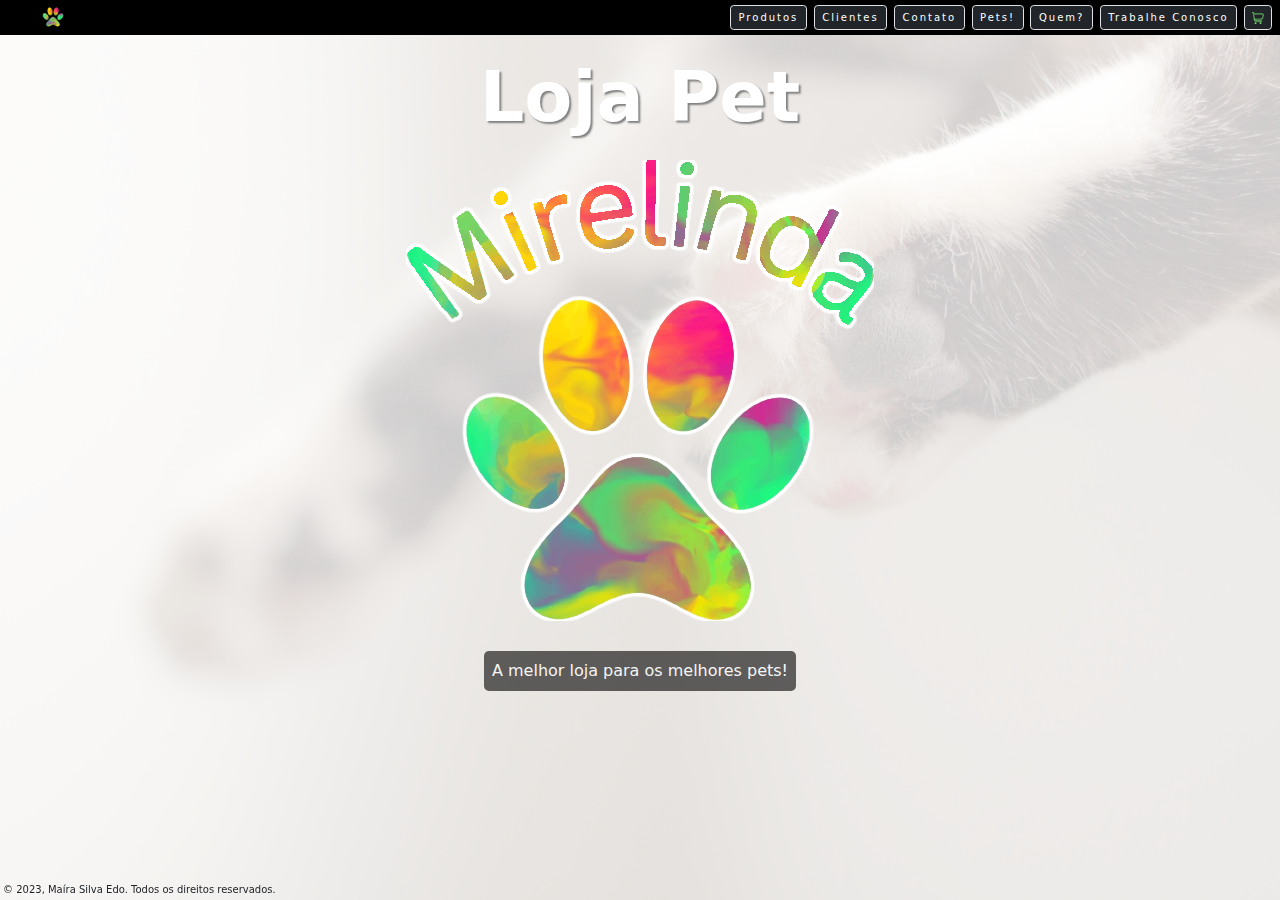
<file: index.html>
<!DOCTYPE html>
<html lang="pt-br">
<head>
    <meta charset="UTF-8">
    <meta name="viewport" content="width=device-width, initial-scale=1.0">
    <meta author="Maíra Silva Edo">
    <meta description="Melhor loja para os melhores pets!">
    <link href="https://cdn.jsdelivr.net/npm/bootstrap@5.3.0/dist/css/bootstrap.min.css" rel="stylesheet"><!-- link CDN (Content Delivery Network) para bootstrap.min.css para não precisar enviar o arquivo pro repositório/servidor, busca online o arquivo -->
    <link rel="stylesheet" href="css/style.css">
    <link rel="stylesheet" href="css/styleindex.css">

    <title>Loja Pet Mirelinda!</title>
</head>
<body>
    <section>
        <div class="container-fluid bg"> <!-- bg de background = classe que define o background -->
            <div class="bg-mask text-center"> <!-- bg-mask = classe que deixa a imagem de fundo mais transparente -->
                <div class="row topmenu d-flex justify-content-center align-items-center"> <!-- topmenu = classe que define o menu superior -->
                    <div class="col-2 col-sm-1 col-md-1 col-xl-1 text-center">
                        <a href="index.html"><img src="images/Mirelinda-paw-removedbg.png" alt="logo pequena" class="logo"></a><!-- logo = classe que define as propriedades da logo pequena da loja, no menu superior esquero -->
                    </div>
                    <div class="col-10 col-sm-11 col-md-11 col-xl-11 text-end">
                        <a href="produtos.html"><button type="button" class="btn btn-dark btn-dark-hover border tracking-lettering my-2">Produtos</button></a> <!-- tracking-lettering = classe que aumenta o espaçamento entre as letras -->
                        <a href="clientes.html"><button type="button" class="btn btn-dark btn-dark-hover border tracking-lettering my-2 ms-1">Clientes</button></a>
                        <a href="contato.html"><button type="button" class="btn btn-dark btn-dark-hover border tracking-lettering my-2 ms-1">Contato</button></a>
                        <a href="fotos.html"><button type="button" class="btn btn-dark btn-dark-hover border tracking-lettering my-2 ms-1">Pets!</button></a>
                        <a href="quemsoueu.html"><button type="button" class="btn btn-dark btn-dark-hover border tracking-lettering my-2 ms-1">Quem?</button></a>
                        <a href="trabalheconosco.html"><button type="button" class="btn btn-dark btn-dark-hover border tracking-lettering my-2 ms-1">Trabalhe Conosco</button></a>
                        <a href="https://wa.me/5511942451212"><button type="button" class="btn btn-dark btn-dark-hover border ms-1 fixedsize"><img src="images/carrinho-de-compras-green-removebg-preview.png" alt="carrinho de compras" class="shoppingcart"></button></a> <!-- fixedsize = classe que define a largura do carrinho de compras para max width 992px // shoppingcart = classe que define a largura da imagem do carrinho de compras -->
                      </div>
                </div>
                <div class="d-flex justify-content-center title fw-bold my-3">Loja Pet</div>
                <div class="text-center mb-5"><img src="images/Mirelinda-final.png" alt="logo da loja" class="biglogo"></div>
                <div class="d-flex justify-content-center subtitle">A melhor loja para os melhores pets!</div>
                <footer class="footer d-flex justify-content-center">&copy; 2023, Maíra Silva Edo. Todos os direitos reservados.</footer>
            </div>
        </div>
    </section>
</body>
</html>
</file>
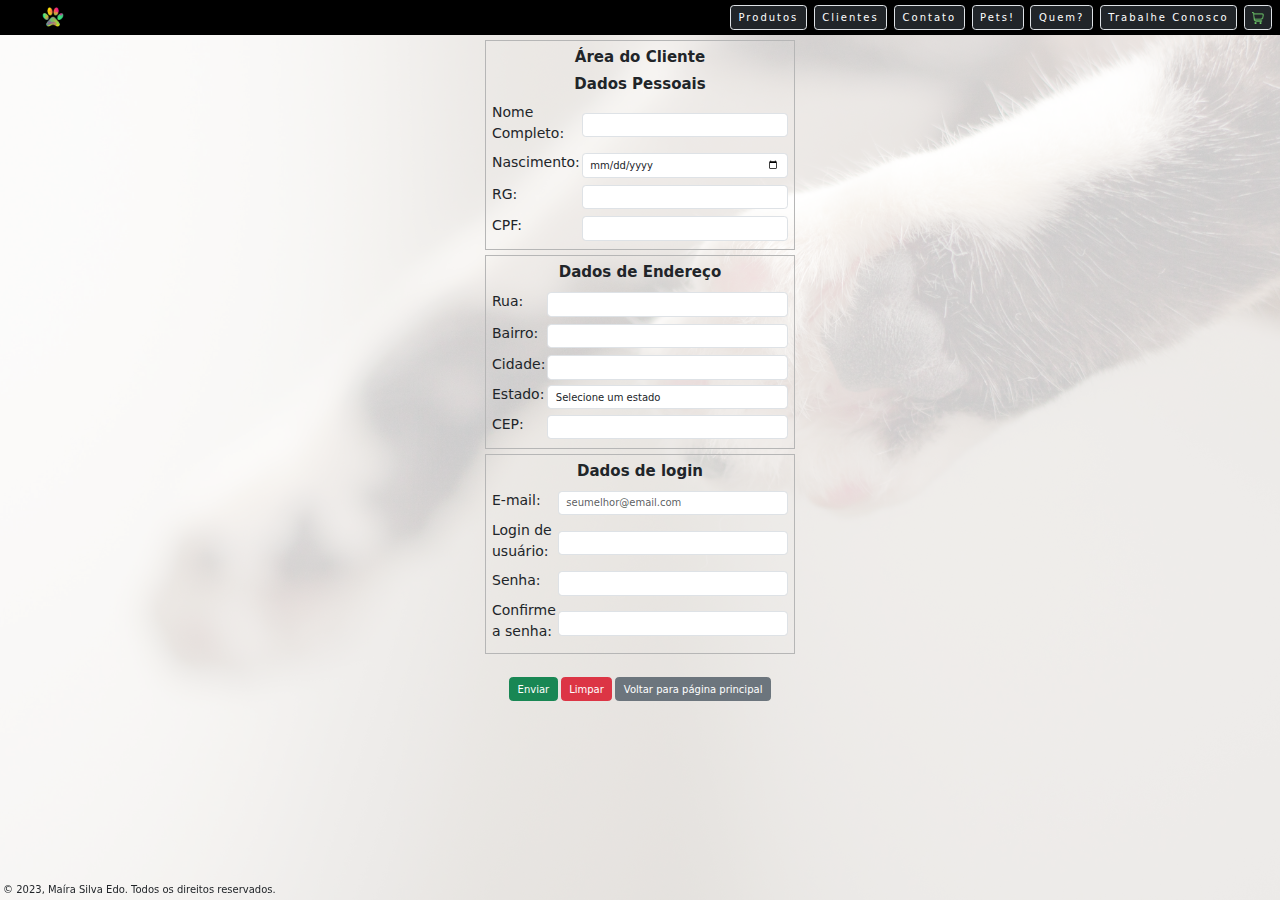
<file: clientes.html>
<!DOCTYPE html>
<html lang="pt-br">
<head>
    <meta charset="UTF-8">
    <meta name="viewport" content="width=device-width, initial-scale=1.0">
    <meta author="Maíra Silva Edo">
    <meta description="Melhor loja para os melhores pets!">
    <link href="https://cdn.jsdelivr.net/npm/bootstrap@5.3.0/dist/css/bootstrap.min.css" rel="stylesheet"><!-- link CDN (Content Delivery Network) para bootstrap.min.css para não precisar enviar o arquivo pro repositório/servidor, busca online o arquivo -->
    <link rel="stylesheet" href="css/style.css">
    <link rel="stylesheet" href="css/styleclientes.css">

    <title>Loja Pet Mirelinda - Área do Cliente</title>
</head>
<body>
    <section>
        <div class="container-fluid bg"> <!-- bg de background = classe que define o background -->
            <div class="bg-mask"> <!-- bg-mask = classe que deixa a imagem de fundo mais transparente -->
                <div class="row topmenu d-flex justify-content-center align-items-center"> <!-- topmenu = classe que define o menu superior -->
                    <div class="col-2 col-sm-1 col-md-1 col-xl-1 text-center">
                        <a href="index.html"><img src="images/Mirelinda-paw-removedbg.png" alt="logo pequena" class="logo"></a><!-- logo = classe que define as propriedades da logo pequena da loja, no menu superior esquero -->
                    </div>
                    <div class="col-10 col-sm-11 col-md-11 col-xl-11 text-end">
                        <a href="produtos.html"><button type="button" class="btn btn-dark btn-dark-hover border tracking-lettering my-2">Produtos</button></a> <!-- tracking-lettering = classe que aumenta o espaçamento entre as letras -->
                        <a href="clientes.html"><button type="button" class="btn btn-dark btn-dark-hover border tracking-lettering my-2 ms-1">Clientes</button></a>
                        <a href="contato.html"><button type="button" class="btn btn-dark btn-dark-hover border tracking-lettering my-2 ms-1">Contato</button></a>
                        <a href="fotos.html"><button type="button" class="btn btn-dark btn-dark-hover border tracking-lettering my-2 ms-1">Pets!</button></a>
                        <a href="quemsoueu.html"><button type="button" class="btn btn-dark btn-dark-hover border tracking-lettering my-2 ms-1">Quem?</button></a>
                        <a href="trabalheconosco.html"><button type="button" class="btn btn-dark btn-dark-hover border tracking-lettering my-2 ms-1">Trabalhe Conosco</button></a>
                        <a href="https://wa.me/5511942451212"><button type="button" class="btn btn-dark btn-dark-hover border ms-1 fixedsize"><img src="images/carrinho-de-compras-green-removebg-preview.png" alt="carrinho de compras" class="shoppingcart"></button></a> <!-- fixedsize = classe que define a largura do carrinho de compras para max width 992px // shoppingcart = classe que define a largura da imagem do carrinho de compras -->
                      </div>
                </div>
                <div class="row hrow d-flex justify-content-center"><!-- hrow (highrow -> linha alta) = define caracteristicas do corpo da página -->
                    <div class="col-3 pagebody"><!-- pagebody = classe que define as características do principal conteúdo da página -->
                        <form name="client-form" action="" class="needs-validation">
                            <fieldset class="custom-fieldset m-2 p-2">
                                <legend class="fw-bold text-center">Área do Cliente</legend>
                                <legend class="fw-bold text-center">Dados Pessoais</legend>
                                <table>
                                <tr>
                                    <td class="row">
                                        <td class="col-2"><label for="name" class="form-label">Nome Completo:</label></td>
                                        <td class="col-10"><input type="text" id="name" class="my-1 form-control" required></td>
                                    </td>
                                </tr>
                                <tr>
                                    <td class="row">
                                        <td><label for="birthdate" class="form-label">Nascimento:</label></td>
                                        <td><input type="date" id="birthdate" class="my-1 form-control" required></td>
                                    </td>
                                </tr>
                                <tr>
                                    <td class="row">
                                        <td><label for="rg" class="form-label">RG: </label></td>
                                        <td><input type="text" id="rg" maxlength="13" class="my-1 form-control"></td>
                                    </td>
                                </tr>
                                <tr>
                                    <td class="row">
                                        <td><label for="cpf" class="form-label">CPF:</label></td>
                                        <td><input type="text" id="cpf" maxlength="9" class="my-1 form-control" required></td>
                                    </td>
                                </tr>
                                </table>
                            </fieldset>

                            <fieldset class="custom-fieldset m-2 p-2">
                                <legend class="fw-bold text-center">Dados de Endereço</legend>
                                <table style="width: 100%;">
                                    <tr>
                                        <td class="row">
                                            <td class="col-2"><label for="rua" class="form-label">Rua:</label></td>
                                            <td class="col-10"><input type="text" id="rua" class="form-control my-1" required></td>
                                        </td>
                                    </tr>
                                    <tr>
                                        <td class="row">
                                            <td class="col-2"><label for="neighborhood" class="form-label">Bairro:</label></td>
                                            <td class="col-10"><input type="text" id="neighborhood" class="form-control my-1"></td>
                                        </td>
                                    </tr>
                                    <tr>
                                        <td class="row">
                                            <td class="col-2"><label for="city" class="form-label">Cidade: </label></td>
                                            <td class="col-10"><input type="text" id="city" class="my-1 form-control" required></td>
                                        </td>
                                    </tr>
                                    <tr>
                                        <td class="row">
                                            <td class="col-2"><label for="uf" class="form-label">Estado:</label></td>
                                            <td class="col-10">
                                                <select id="uf" class="form-control" required>
                                                    <option value="" selected disabled>Selecione um estado</option>
                                                    <option value="ac">Acre</option>
                                                    <option value="al">Alagoas</option>
                                                    <option value="am">Amazonas</option>
                                                    <option value="ap">Amapá</option>
                                                    <option value="ba">Bahia</option>
                                                    <option value="ce">Ceará</option>
                                                    <option value="df">Distrito Federal</option>
                                                    <option value="es">Espírito Santo</option>
                                                    <option value="go">Goiás</option>
                                                    <option value="ma">Maranhão</option>
                                                    <option value="mt">Mato Grosso</option>
                                                    <option value="ms">Mato Grosso do Sul</option>
                                                    <option value="mg">Minas Gerais</option>
                                                    <option value="pa">Pará</option>
                                                    <option value="pb">Paraíba</option>
                                                    <option value="pr">Paraná</option>
                                                    <option value="pe">Pernambuco</option>
                                                    <option value="pi">Piauí</option>
                                                    <option value="rj">Rio de Janeiro</option>
                                                    <option value="rn">Rio Grande do Norte</option>
                                                    <option value="ro">Rondônia</option>
                                                    <option value="rs">Rio Grande do Sul</option>
                                                    <option value="rr">Roraima</option>
                                                    <option value="sc">Santa Catarina</option>
                                                    <option value="se">Sergipe</option>
                                                    <option value="sp">São Paulo</option>
                                                    <option value="to">Tocantins</option>
                                                </select>
                                            </td>
                                        </td>
                                    </tr>
                                    <tr>
                                        <td class="row">
                                            <td class="col-2"><label for="cep" class="form-label">CEP: </label></td>
                                            <td class="col-10"><input type="text" id="cep" size="9" maxlength="9" class="my-1 form-control" required></td>
                                        </td>
                                    </tr>
                                </table>
                            </fieldset>
                            <fieldset class="custom-fieldset m-2 p-2">
                                <legend class="fw-bold text-center">Dados de login</legend>
                                <table>
                                    <tr>
                                        <td class="row">
                                            <td class="col-2"><label for="email" class="form-label">E-mail: </label></td>
                                            <td class="col-10"><input type="email" id="email" placeholder="seumelhor@email.com" class="my-1 form-control" required></td>
                                        </td>
                                    </tr>
                                    <tr>
                                        <td class="row">
                                            <td class="col-2"><label for="login" class="form-label">Login de usuário: </label></td>
                                            <td class="col-10"><input type="text" id="login" class="my-1 form-control" required></td>
                                        </td>
                                    </tr>
                                    <tr>
                                        <td class="row">
                                            <td class="col-2"><label for="pw" class="form-label">Senha: </label></td>
                                            <td class="col-10"><input type="password" id="pw" class="my-1 form-control" required></td>
                                        </td>
                                    </tr>
                                    <tr>
                                        <td class="row">
                                            <td class="col-2"><label for="pwconfirm" class="form-label">Confirme a senha: </label></td>
                                            <td class="col-10"><input type="password" id="pwconfirm" class="my-1 form-control" required></td>
                                        </td>
                                    </tr>
                                </table>
                            </fieldset>
                            <div class="divbuttons">
                                <input type="submit" value="Enviar" class="btn btn-success">
                                <input type="reset" value="Limpar" class="btn btn-danger">
                                
                                <a class="btn btn-secondary" href="index.html">Voltar para página principal</a>
                            </div>
                        </form>
                    </div>
                </div>
                <footer class="footer d-flex justify-content-center">&copy; 2023, Maíra Silva Edo. Todos os direitos reservados.</footer>
            </div>
        </div>
    </section>
</body>
</html>
</file>
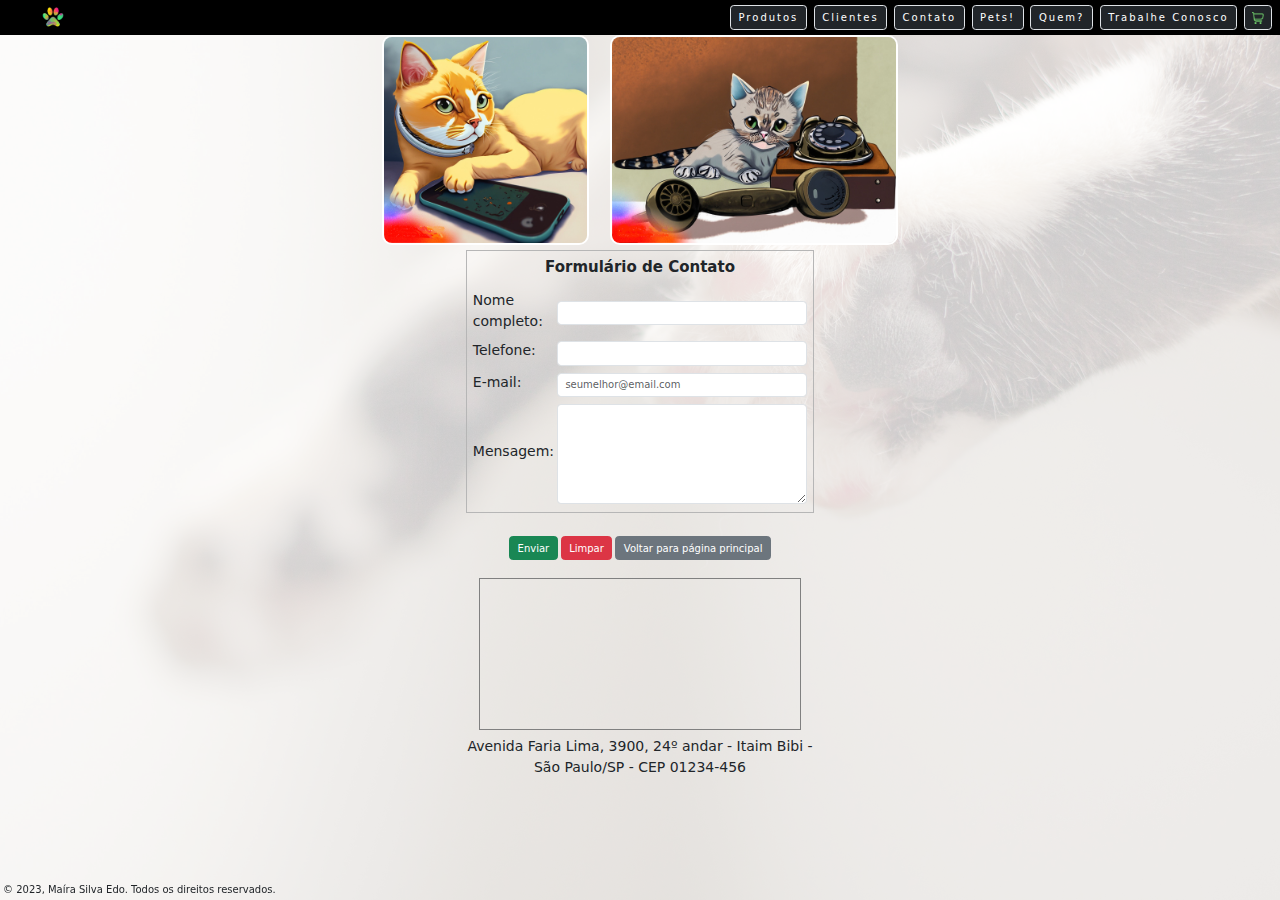
<file: contato.html>
<!DOCTYPE html>
<html lang="pt-br">
<head>
    <meta charset="UTF-8">
    <meta name="viewport" content="width=device-width, initial-scale=1.0">
    <meta author="Maíra Silva Edo">
    <meta description="Melhor loja para os melhores pets!">
    <link href="https://cdn.jsdelivr.net/npm/bootstrap@5.3.0/dist/css/bootstrap.min.css" rel="stylesheet"><!-- link CDN (Content Delivery Network) para bootstrap.min.css para não precisar enviar o arquivo pro repositório/servidor, busca online o arquivo -->
    <link rel="stylesheet" href="css/style.css">
    <link rel="stylesheet" href="css/stylecontato.css">

    <title>Loja Pet Mirelinda - Contato</title>
</head>
<body>
    <section>
        <div class="container-fluid bg"> <!-- bg de background = classe que define o background -->
            <div class="bg-mask"> <!-- bg-mask = classe que deixa a imagem de fundo mais transparente -->
                <div class="row topmenu d-flex justify-content-center align-items-center"> <!-- topmenu = classe que define o menu superior -->
                    <div class="col-2 col-sm-1 col-md-1 col-xl-1 text-center">
                        <a href="index.html"><img src="images/Mirelinda-paw-removedbg.png" alt="logo pequena" class="logo"></a><!-- logo = classe que define as propriedades da logo pequena da loja, no menu superior esquero -->
                    </div>
                    <div class="col-10 col-sm-11 col-md-11 col-xl-11 text-end">
                        <a href="produtos.html"><button type="button" class="btn btn-dark btn-dark-hover border tracking-lettering my-2">Produtos</button></a> <!-- tracking-lettering = classe que aumenta o espaçamento entre as letras -->
                        <a href="clientes.html"><button type="button" class="btn btn-dark btn-dark-hover border tracking-lettering my-2 ms-1">Clientes</button></a>
                        <a href="contato.html"><button type="button" class="btn btn-dark btn-dark-hover border tracking-lettering my-2 ms-1">Contato</button></a>
                        <a href="fotos.html"><button type="button" class="btn btn-dark btn-dark-hover border tracking-lettering my-2 ms-1">Pets!</button></a>
                        <a href="quemsoueu.html"><button type="button" class="btn btn-dark btn-dark-hover border tracking-lettering my-2 ms-1">Quem?</button></a>
                        <a href="trabalheconosco.html"><button type="button" class="btn btn-dark btn-dark-hover border tracking-lettering my-2 ms-1">Trabalhe Conosco</button></a>
                        <a href="https://wa.me/5511942451212"><button type="button" class="btn btn-dark btn-dark-hover border ms-1 fixedsize"><img src="images/carrinho-de-compras-green-removebg-preview.png" alt="carrinho de compras" class="shoppingcart"></button></a> <!-- fixedsize = classe que define a largura do carrinho de compras para max width 992px // shoppingcart = classe que define a largura da imagem do carrinho de compras -->
                      </div>
                </div>
                <div class="row hrow"><!-- hrow (highrow -> linha alta) = define caracteristicas do corpo da página -->
                    <div class="imgs d-flex justify-content-center">
                        <img src="images/contato.jpg" alt="" class="img1">
                        <img src="images/contato2.jpg" alt="" class="img2">
                    </div>
                    <div class="col pagebody d-flex justify-content-center">
                        <form name="contact-form" action="" class="needs-validation">
                            <fieldset class="custom-fieldset m-2 p-2">
                                <legend class="fw-bold text-center mb-3">Formulário de Contato</legend>
                                <table>
                                    <tr>
                                        <td class="row">
                                            <td class="col-3"><label for="name" class="form-label">Nome completo:</label></td>
                                            <td><input type="text" id="name" class="my-1 custom-larger-input form-control" required></td>
                                        </td>
                                    </tr>
                                    <tr>
                                        <td class="row">
                                            <td><label for="phone" class="form-label">Telefone:</label></td>
                                            <td><input type="text" id="phone" class="my-1 form-control"></td>
                                        </td>
                                    </tr>
                                    <tr>
                                        <td class="row">
                                            <td><label for="email" class="form-label">E-mail:</label></td>
                                            <td><input type="email" id="email" placeholder="seumelhor@email.com" class="my-1 form-control" required></td>
                                        </td>
                                    </tr>
                                    <tr>
                                        <td class="row">
                                            <td><label for="message" class="form-label">Mensagem:</label></td>
                                            <td><textarea id="message" rows="6" class="my-1 custom-larger-input form-control" required></textarea></td>
                                        </td>
                                    </tr>
                                </table>
                            </fieldset>
                            <div class="divbuttons">
                                <input type="submit" value="Enviar" class="btn btn-success">
                                <input type="reset" value="Limpar" class="btn btn-danger">
                                
                                <a class="btn btn-secondary" href="index.html">Voltar para página principal</a>
                            </div>
                            <div class="localization text-center">
                                <iframe src="https://www.google.com/maps/embed?pb=!1m18!1m12!1m3!1d3656.3991768175756!2d-46.68451042505597!3d-23.590012878780136!2m3!1f0!2f0!3f0!3m2!1i1024!2i768!4f13.1!3m3!1m2!1s0x94ce5744ee56a8ed%3A0x3995f781f3786816!2sAv.%20Brig.%20Faria%20Lima%2C%203900%20-%20Itaim%20Bibi%2C%20S%C3%A3o%20Paulo%20-%20SP%2C%2004538-132!5e0!3m2!1spt-BR!2sbr!4v1694551217225!5m2!1spt-BR!2sbr" width="90%" style="border:1px solid gray;" allowfullscreen="false" loading="auto" referrerpolicy="no-referrer-when-downgrade"></iframe>
                                <address>Avenida Faria Lima, 3900, 24º andar - Itaim Bibi - São Paulo/SP - CEP 01234-456</address>
                            </div>
                        </form>
                    </div>
                </div>
                <footer class="footer d-flex justify-content-center">&copy; 2023, Maíra Silva Edo. Todos os direitos reservados.</footer>
            </div>
        </div>
    </section>
</body>
</html>
</file>
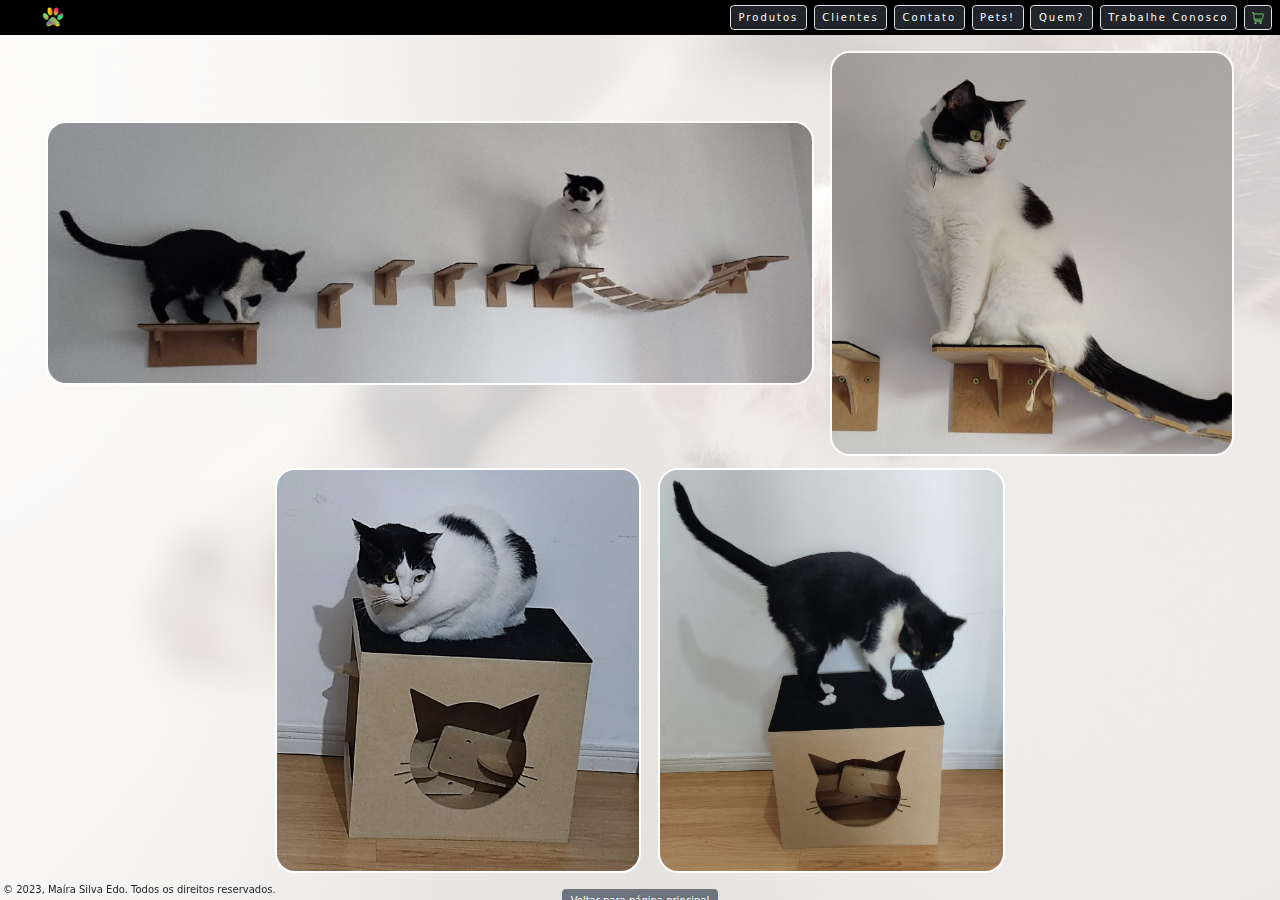
<file: fotos.html>
<!DOCTYPE html>
<html lang="pt-br">
<head>
    <meta charset="UTF-8">
    <meta name="viewport" content="width=device-width, initial-scale=1.0">
    <meta author="Maíra Silva Edo">
    <meta description="Melhor loja para os melhores pets!">
    <link href="https://cdn.jsdelivr.net/npm/bootstrap@5.3.0/dist/css/bootstrap.min.css" rel="stylesheet"><!-- link CDN (Content Delivery Network) para bootstrap.min.css para não precisar enviar o arquivo pro repositório/servidor, busca online o arquivo -->
    <link rel="stylesheet" href="css/style.css">
    <link rel="stylesheet" href="css/stylefotos.css">

    <title>Loja Pet Mirelinda - Pets Peraltas!</title>
</head>
<body>
    <section>
        <div class="container-fluid bg"> <!-- bg de background = classe que define o background -->
            <div class="bg-mask"> <!-- bg-mask = classe que deixa a imagem de fundo mais transparente -->
                <div class="row topmenu d-flex justify-content-center align-items-center"> <!-- topmenu = classe que define o menu superior -->
                    <div class="col-2 col-sm-1 col-md-1 col-xl-1 text-center">
                        <a href="index.html"><img src="images/Mirelinda-paw-removedbg.png" alt="logo pequena" class="logo"></a><!-- logo = classe que define as propriedades da logo pequena da loja, no menu superior esquero -->
                    </div>
                    <div class="col-10 col-sm-11 col-md-11 col-xl-11 text-end">
                        <a href="produtos.html"><button type="button" class="btn btn-dark btn-dark-hover border tracking-lettering my-2">Produtos</button></a> <!-- tracking-lettering = classe que aumenta o espaçamento entre as letras -->
                        <a href="clientes.html"><button type="button" class="btn btn-dark btn-dark-hover border tracking-lettering my-2 ms-1">Clientes</button></a>
                        <a href="contato.html"><button type="button" class="btn btn-dark btn-dark-hover border tracking-lettering my-2 ms-1">Contato</button></a>
                        <a href="fotos.html"><button type="button" class="btn btn-dark btn-dark-hover border tracking-lettering my-2 ms-1">Pets!</button></a>
                        <a href="quemsoueu.html"><button type="button" class="btn btn-dark btn-dark-hover border tracking-lettering my-2 ms-1">Quem?</button></a>
                        <a href="trabalheconosco.html"><button type="button" class="btn btn-dark btn-dark-hover border tracking-lettering my-2 ms-1">Trabalhe Conosco</button></a>
                        <a href="https://wa.me/5511942451212"><button type="button" class="btn btn-dark btn-dark-hover border ms-1 fixedsize"><img src="images/carrinho-de-compras-green-removebg-preview.png" alt="carrinho de compras" class="shoppingcart"></button></a> <!-- fixedsize = classe que define a largura do carrinho de compras para max width 992px // shoppingcart = classe que define a largura da imagem do carrinho de compras -->
                      </div>
                </div>
                <div class="row hrow"><!-- hrow (highrow -> linha alta) = define caracteristicas do corpo da página -->
                    <div class="col pagebody text-center"><!-- pagebody = classe que define as características do principal conteúdo da página -->

                        <img src="images/mirelaenatasha1.jpg" alt="" class="img img1">
                        <img src="images/mirela1.jpg" alt="" class="img img2">
                        <img src="images/mirela2.jpg" alt="" class="img img3">
                        <img src="images/natasha1.jpg" alt="" class="img img4">
                        
                    </div>
                </div>
                <div class="d-flex justify-content-center mb-4">
                    <a class="btn btn-secondary" href="index.html">Voltar para página principal</a></div>
                <footer class="footer d-flex justify-content-center">&copy; 2023, Maíra Silva Edo. Todos os direitos reservados.</footer>
            </div>
        </div>
    </section>
</body>
</html>
</file>
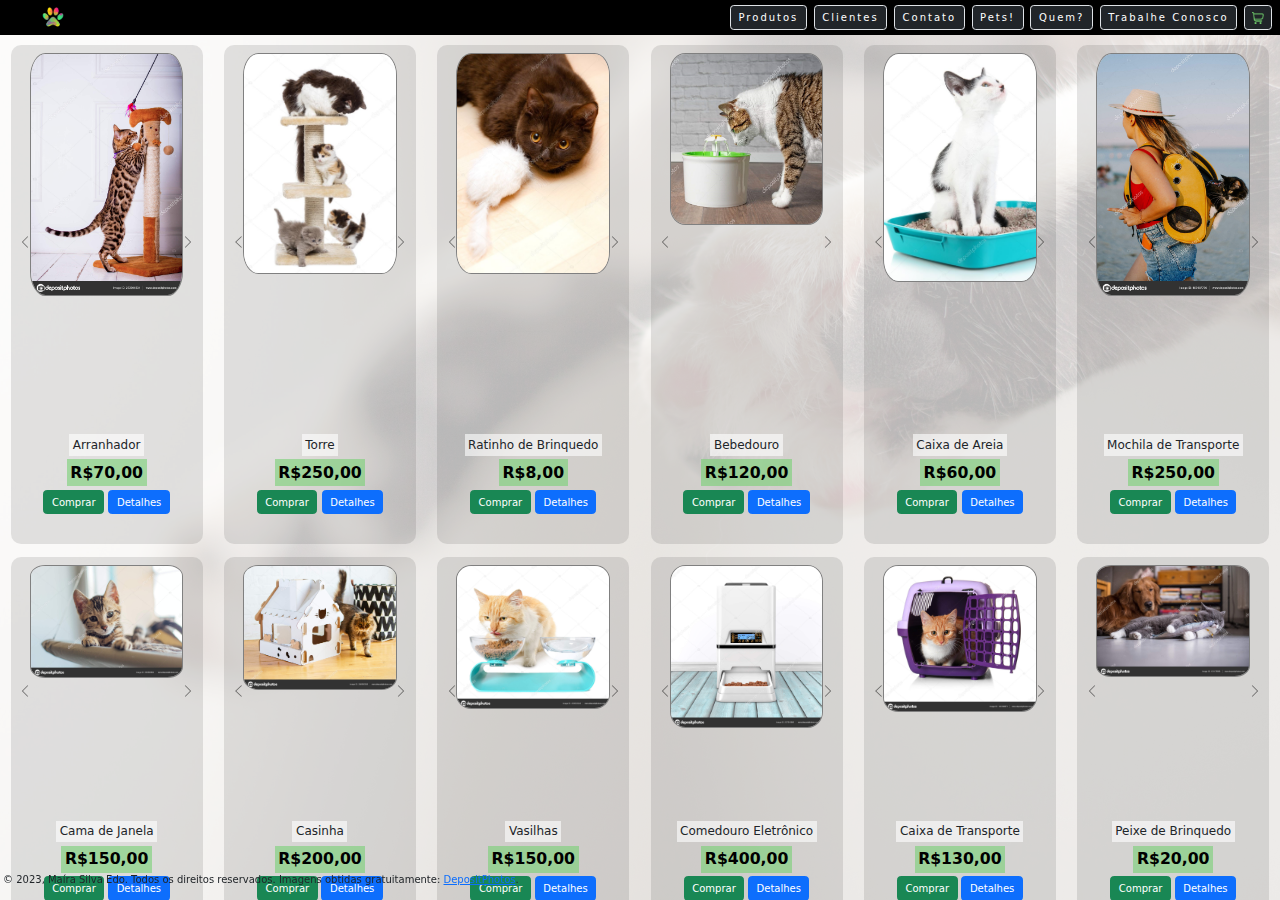
<file: produtos.html>
<!DOCTYPE html>
<html lang="pt-br">

<head>
  <meta charset="UTF-8">
  <meta name="viewport" content="width=device-width, initial-scale=1.0">
  <meta author="Maíra Silva Edo">
  <meta description="Melhor loja para os melhores pets!">
  <link href="https://cdn.jsdelivr.net/npm/bootstrap@5.3.0/dist/css/bootstrap.min.css" rel="stylesheet"><!-- link CDN (Content Delivery Network) para bootstrap.min.css para não precisar enviar o arquivo pro repositório/servidor, busca online o arquivo -->
  <link rel="stylesheet" href="css/style.css">
  <link rel="stylesheet" href="css/styleprodutos.css">
  <script src="https://cdn.jsdelivr.net/npm/bootstrap@5.2.3/dist/js/bootstrap.min.js"
    integrity="sha384-cuYeSxntonz0PPNlHhBs68uyIAVpIIOZZ5JqeqvYYIcEL727kskC66kF92t6Xl2V"
    crossorigin="anonymous"></script> <!-- link CDN para bootstrap.min.js -->
  <title>Loja Pet Mirelinda - Produtos</title>
</head>

<body>
  <section>
    <div class="container-fluid bg"> <!-- bg de BackGround = classe que define o background -->
      <div class="bg-mask text-center"> <!-- bg-mask = classe que deixa a imagem de fundo mais transparente -->
        <div class="row topmenu d-flex justify-content-center align-items-center"> <!-- topmenu = classe que define o menu superior -->
          <div class="col-2 col-sm-1 col-md-1 col-xl-1 text-center">
            <a href="index.html"><img src="images/Mirelinda-paw-removedbg.png" alt="logo pequena" class="logo"></a><!-- logo = classe que define as propriedades da logo pequena da loja, no menu superior esquero -->
          </div>
          <div class="col-10 col-sm-11 col-md-11 col-xl-11 text-end">
            <a href="produtos.html"><button type="button" class="btn btn-dark btn-dark-hover border tracking-lettering my-2">Produtos</button></a> <!-- tracking-lettering = classe que aumenta o espaçamento entre as letras -->
            <a href="clientes.html"><button type="button" class="btn btn-dark btn-dark-hover border tracking-lettering my-2 ms-1">Clientes</button></a>
            <a href="contato.html"><button type="button" class="btn btn-dark btn-dark-hover border tracking-lettering my-2 ms-1">Contato</button></a>
            <a href="fotos.html"><button type="button" class="btn btn-dark btn-dark-hover border tracking-lettering my-2 ms-1">Pets!</button></a>
            <a href="quemsoueu.html"><button type="button" class="btn btn-dark btn-dark-hover border tracking-lettering my-2 ms-1">Quem?</button></a>
            <a href="trabalheconosco.html"><button type="button" class="btn btn-dark btn-dark-hover border tracking-lettering my-2 ms-1">Trabalhe Conosco</button></a>
            <a href="https://wa.me/5511942451212"><button type="button" class="btn btn-dark btn-dark-hover border ms-1 fixedsize"><img src="images/carrinho-de-compras-green-removebg-preview.png" alt="carrinho de compras" class="shoppingcart"></button></a> <!-- fixedsize = classe que define a largura do carrinho de compras para max width 992px // shoppingcart = classe que define a largura da imagem do carrinho de compras -->
          </div>
        </div>
        <div class="row hrow text-center"> <!-- hrow (highrow -> linha alta) = define caracteristicas do corpo da página -->
          <div class="col-12 col-sm-6 col-md-5 col-xl-3 product"> <!-- product = classe que define o fundo mais escuro atrás de cada produto -->
            <div id="carouselArranhador" class="carousel slide carousel-dark">
              <div class="carousel-inner">
                <div class="carousel-item active">
                  <img src="productimages/arranhador1.jpg" class="d-block mx-auto my-auto" alt="...">
                </div>
                <div class="carousel-item">
                  <img src="productimages/arranhador2.jpg" class="d-block mx-auto my-auto" alt="...">
                </div>
                <div class="carousel-item">
                  <img src="productimages/arranhador3.jpg" class="d-block mx-auto my-auto" alt="...">
                </div>
              </div>
              <button class="carousel-control-prev carousel-control-btn" type="button" data-bs-target="#carouselArranhador"
                data-bs-slide="prev"> <!-- carousel-control-btn = classe que define propriedades do botão para mudar a imagem, deixando-a mais visível -->
                <span class="carousel-control-prev-icon" aria-hidden="true"></span>
                <span class="visually-hidden">Previous</span>
              </button>
              <button class="carousel-control-next carousel-control-btn" type="button" data-bs-target="#carouselArranhador"
                data-bs-slide="next">
                <span class="carousel-control-next-icon" aria-hidden="true"></span>
                <span class="visually-hidden">Next</span>
              </button>
            </div>
            <p class="productname">Arranhador</p>
            <p class="price">R$70,00</p>
            <a href="https://wa.me/5511942451212"><input type="submit" value="Comprar" class="btn btn-success"></a>
            <button type="button" class="btn btn-primary" data-bs-toggle="modal" data-bs-target="#arranhador">
              Detalhes
            </button>
            <div class="modal fade" id="arranhador" tabindex="-1" role="dialog" aria-labelledby="arranhadorModalLabel"
              aria-hidden="true">
              <div class="modal-dialog" role="document">
                <div class="modal-content">
                  <div class="modal-header">
                    <h5 class="modal-title" id="arranhadorModalLabel">Detalhes do Arranhador</h5>
                  </div>
                  <div class="modal-body">
                    Arranhador em coluna. Combate o estresse. Indicado para gatos de todas as idades. Possui uma base de 25cm x 25cm e uma altura de 40cm, e peso de 1kg.
                    <div class="modal-img"><img src="productimages/arranhador3.jpg" alt="" class="m-2"></div>
                  </div>
                  <div class="modal-footer">
                    <button type="button" class="btn btn-secondary" data-bs-dismiss="modal">Fechar</button>
                  </div>
                </div>
              </div>
            </div>
          </div>
          <div class="col-12 col-sm-6 col-md-5 col-xl-3 product">
            <div id="carouselTorre" class="carousel slide carousel-dark">
              <div class="carousel-inner">
                <div class="carousel-item active">
                  <img src="productimages/torre1.jpg" class="d-block mx-auto my-auto" alt="...">
                </div>
                <div class="carousel-item">
                  <img src="productimages/torre2.jpg" class="d-block mx-auto my-auto" alt="...">
                </div>
                <div class="carousel-item">
                  <img src="productimages/torre3.jpg" class="d-block mx-auto my-auto" alt="...">
                </div>
              </div>
              <button class="carousel-control-prev carousel-control-btn" type="button" data-bs-target="#carouselTorre" data-bs-slide="prev">
                <span class="carousel-control-prev-icon" aria-hidden="true"></span>
                <span class="visually-hidden">Previous</span>
              </button>
              <button class="carousel-control-next carousel-control-btn" type="button" data-bs-target="#carouselTorre" data-bs-slide="next">
                <span class="carousel-control-next-icon" aria-hidden="true"></span>
                <span class="visually-hidden">Next</span>
              </button>
            </div>
            <p class="productname">Torre</p>
            <p class="price">R$250,00</p>
            <a href="https://wa.me/5511942451212"><input type="submit" value="Comprar" class="btn btn-success"></a>
            <button type="button" class="btn btn-primary" data-bs-toggle="modal" data-bs-target="#torre">
              Detalhes
            </button>
            <div class="modal fade" id="torre" tabindex="-1" role="dialog" aria-labelledby="torreModalLabel"
              aria-hidden="true">
              <div class="modal-dialog" role="document">
                <div class="modal-content">
                  <div class="modal-header">
                    <h5 class="modal-title" id="torreModalLabel">Detalhes de Torre</h5>
                  </div>
                  <div class="modal-body">
                    Torre de arranhador em coluna, com dois andares. Combate o estresse. Indicado para gatos de todas as idades. Possui uma base de 25cm x 25 cm e uma altura de 50cm, e peso de 1,5kg.
                    <div class="modal-img"><img src="productimages/torre1.jpg" alt=""></div>
                  </div>
                  <div class="modal-footer">
                    <button type="button" class="btn btn-secondary" data-bs-dismiss="modal">Fechar</button>
                  </div>
                </div>
              </div>
            </div>
          </div>
          <div class="col-12 col-sm-6 col-md-5 col-xl-3 product">
            <div id="carouselRatinho" class="carousel slide carousel-dark">
              <div class="carousel-inner">
                <div class="carousel-item active">
                  <img src="productimages/ratinho1.jpg" class="d-block mx-auto my-auto" alt="...">
                </div>
                <div class="carousel-item">
                  <img src="productimages/ratinho2.jpg" class="d-block mx-auto my-auto" alt="...">
                </div>
                <div class="carousel-item">
                  <img src="productimages/ratinho3.jpg" class="d-block mx-auto my-auto" alt="...">
                </div>
              </div>
              <button class="carousel-control-prev carousel-control-btn" type="button" data-bs-target="#carouselRatinho"
                data-bs-slide="prev">
                <span class="carousel-control-prev-icon" aria-hidden="true"></span>
                <span class="visually-hidden">Previous</span>
              </button>
              <button class="carousel-control-next carousel-control-btn" type="button" data-bs-target="#carouselRatinho"
                data-bs-slide="next">
                <span class="carousel-control-next-icon" aria-hidden="true"></span>
                <span class="visually-hidden">Next</span>
              </button>
            </div>
            <p class="productname">Ratinho de Brinquedo</p>
            <p class="price">R$8,00</p>
            <a href="https://wa.me/5511942451212"><input type="submit" value="Comprar" class="btn btn-success"></a>
            <button type="button" class="btn btn-primary" data-bs-toggle="modal" data-bs-target="#ratinho">
              Detalhes
            </button>
            <div class="modal fade" id="ratinho" tabindex="-1" role="dialog" aria-labelledby="ratinhoModalLabel"
              aria-hidden="true">
              <div class="modal-dialog" role="document">
                <div class="modal-content">
                  <div class="modal-header">
                    <h5 class="modal-title" id="ratinhoModalLabel">Detalhes do Ratinho de Brinquedo</h5>
                  </div>
                  <div class="modal-body">
                    Ratinho de brinquedo, com guizo em seu interior. Combate o estresse. Indicado para gatos de todas as idades. Tamanho de aproximadamente 10cm e peso de 50g. Cores disponíveis: branca, preta, laranja, cinza, azul claro, azul escuro.
                    <div class="modal-img"><img src="productimages/ratinho1.jpg" alt=""></div>
                  </div>
                  <div class="modal-footer">
                    <button type="button" class="btn btn-secondary" data-bs-dismiss="modal">Fechar</button>
                  </div>
                </div>
              </div>
            </div>
          </div>
          <div class="col-12 col-sm-6 col-md-5 col-xl-3 product">
            <div id="carouselBebedouro" class="carousel slide carousel-dark">
              <div class="carousel-inner">
                <div class="carousel-item active">
                  <img src="productimages/bebedouro1.jpg" class="d-block mx-auto my-auto" alt="...">
                </div>
                <div class="carousel-item">
                  <img src="productimages/bebedouro2.jpg" class="d-block mx-auto my-auto" alt="...">
                </div>
                <div class="carousel-item">
                  <img src="productimages/bebedouro3.jpg" class="d-block mx-auto my-auto" alt="...">
                </div>
              </div>
              <button class="carousel-control-prev carousel-control-btn" type="button" data-bs-target="#carouselBebedouro"
                data-bs-slide="prev">
                <span class="carousel-control-prev-icon" aria-hidden="true"></span>
                <span class="visually-hidden">Previous</span>
              </button>
              <button class="carousel-control-next carousel-control-btn" type="button" data-bs-target="#carouselBebedouro"
                data-bs-slide="next">
                <span class="carousel-control-next-icon" aria-hidden="true"></span>
                <span class="visually-hidden">Next</span>
              </button>
            </div>
            <p class="productname">Bebedouro</p>
            <p class="price">R$120,00</p>
            <a href="https://wa.me/5511942451212"><input type="submit" value="Comprar" class="btn btn-success"></a>
            <button type="button" class="btn btn-primary" data-bs-toggle="modal" data-bs-target="#bebedouro">
              Detalhes
            </button>
            <div class="modal fade" id="bebedouro" tabindex="-1" role="dialog" aria-labelledby="bebedouroModalLabel"
              aria-hidden="true">
              <div class="modal-dialog" role="document">
                <div class="modal-content">
                  <div class="modal-header">
                    <h5 class="modal-title" id="bebedouroModalLabel">Detalhes do Bebedouro</h5>
                  </div>
                  <div class="modal-body">
                    Bebedouro em forma de flor, com fonte e filtro, para seu pet beber água limpa e fresquinha! Indicado para gatos de todas as idades. Tamanho de aproximadamente 20cm x 20xm e altura de 20cm e peso de 250g. Recipiente disponível apenas na cor branca. Cores disponíveis para a parte interna da fonte (abaixo da flor): verde, azul, rosa.
                    <div class="modal-img"><img src="productimages/bebedouro1.jpg" alt=""></div>
                  </div>
                  <div class="modal-footer">
                    <button type="button" class="btn btn-secondary" data-bs-dismiss="modal">Fechar</button>
                  </div>
                </div>
              </div>
            </div>
          </div>
          <div class="col-12 col-sm-6 col-md-5 col-xl-3 product">
            <div id="carouselCaixaAreia" class="carousel slide carousel-dark">
              <div class="carousel-inner">
                <div class="carousel-item active">
                  <img src="productimages/caixaareia1.jpg" class="d-block mx-auto my-auto" alt="...">
                </div>
                <div class="carousel-item">
                  <img src="productimages/caixaareia2.jpg" class="d-block mx-auto my-auto" alt="...">
                </div>
                <div class="carousel-item">
                  <img src="productimages/caixaareia3.jpg" class="d-block mx-auto my-auto" alt="...">
                </div>
              </div>
              <button class="carousel-control-prev carousel-control-btn" type="button" data-bs-target="#carouselCaixaAreia"
                data-bs-slide="prev">
                <span class="carousel-control-prev-icon" aria-hidden="true"></span>
                <span class="visually-hidden">Previous</span>
              </button>
              <button class="carousel-control-next carousel-control-btn" type="button" data-bs-target="#carouselCaixaAreia"
                data-bs-slide="next">
                <span class="carousel-control-next-icon" aria-hidden="true"></span>
                <span class="visually-hidden">Next</span>
              </button>
            </div>
            <p class="productname">Caixa de Areia</p>
            <p class="price">R$60,00</p>
            <a href="https://wa.me/5511942451212"><input type="submit" value="Comprar" class="btn btn-success"></a>
            <button type="button" class="btn btn-primary" data-bs-toggle="modal" data-bs-target="#caixaDeAreia">
              Detalhes
            </button>
            <div class="modal fade" id="caixaDeAreia" tabindex="-1" role="dialog" aria-labelledby="caixaDeAreiaModalLabel"
              aria-hidden="true">
              <div class="modal-dialog" role="document">
                <div class="modal-content">
                  <div class="modal-header">
                    <h5 class="modal-title" id="caixaDeAreiaModalLabel">Detalhes da Caixa de Areia</h5>
                  </div>
                  <div class="modal-body">
                    Caixa de areia para a higiene do seu gato! Tamanho de aproximadamente 20cm x 20xm e altura de 8cm e peso de 150g. Diponível nas cores: verde, azul, rosa, preto, branco.
                    <div class="modal-img"><img src="productimages/bebedouro1.jpg" alt=""></div>
                  </div>
                  <div class="modal-footer">
                    <button type="button" class="btn btn-secondary" data-bs-dismiss="modal">Fechar</button>
                  </div>
                </div>
              </div>
            </div>
          </div>
          <div class="col-12 col-sm-6 col-md-5 col-xl-3 product">
            <div id="carouselMochila" class="carousel slide carousel-dark">
              <div class="carousel-inner">
                <div class="carousel-item active">
                  <img src="productimages/mochila3.jpg" class="d-block mx-auto my-auto" alt="...">
                </div>
                <div class="carousel-item">
                  <img src="productimages/mochila2.jpg" class="d-block mx-auto my-auto" alt="...">
                </div>
                <div class="carousel-item">
                  <img src="productimages/mochila1.jpg" class="d-block mx-auto my-auto" alt="...">
                </div>
              </div>
              <button class="carousel-control-prev carousel-control-btn" type="button" data-bs-target="#carouselMochila"
                data-bs-slide="prev">
                <span class="carousel-control-prev-icon" aria-hidden="true"></span>
                <span class="visually-hidden">Previous</span>
              </button>
              <button class="carousel-control-next carousel-control-btn" type="button" data-bs-target="#carouselMochila"
                data-bs-slide="next">
                <span class="carousel-control-next-icon" aria-hidden="true"></span>
                <span class="visually-hidden">Next</span>
              </button>
            </div>
            <p class="productname">Mochila de Transporte</p>
            <p class="price">R$250,00</p>
            <a href="https://wa.me/5511942451212"><input type="submit" value="Comprar" class="btn btn-success"></a>
            <button type="button" class="btn btn-primary" data-bs-toggle="modal" data-bs-target="#mochila">
              Detalhes
            </button>
            <div class="modal fade" id="mochila" tabindex="-1" role="dialog" aria-labelledby="mochilaModalLabel"
              aria-hidden="true">
              <div class="modal-dialog" role="document">
                <div class="modal-content">
                  <div class="modal-header">
                    <h5 class="modal-title" id="mochilaModalLabel">Detalhes da Mochila</h5>
                  </div>
                  <div class="modal-body">
                    Mochila para transporte do seu pet! Possui janelas para que seu pet possa visualizar o exterior, tranquilizando-o. Tamanho aproximado: largura 30cm x profundidade 20cm e altura de 40cm. Peso aproximado de 300g. Diponível nas cores: amarela, cinza, azul.
                    <div class="modal-img"><img src="productimages/mochila1.jpg" alt=""></div>
                  </div>
                  <div class="modal-footer">
                    <button type="button" class="btn btn-secondary" data-bs-dismiss="modal">Fechar</button>
                  </div>
                </div>
              </div>
            </div>
          </div>






          <div class="col-12 col-sm-6 col-md-5 col-xl-3 product custom-product-height"> <!-- custom-product-height = classe que define o fundo mais escuro atrás dos últimos 6 produtos -->
            <div id="carouselCamaJanela" class="custom-carousel-item-height carousel slide carousel-dark"> <!-- custom-carousel-item-height = classe que define a altura do carousel-item para os últimos 6 produtos -->
              <div class="carousel-inner custom-carousel-inner"> <!-- custom-carousel-inner = classe que define o tamanho do carrossel, para possibilitar que os botões de "Compra" e "Detalhes" sejam clicáveis -->
                <div class="carousel-item active">
                  <img src="productimages/camajanela1.jpg" class="d-block mx-auto my-auto" alt="...">
                </div>
                <div class="carousel-item">
                  <img src="productimages/camajanela2.jpg" class="d-block mx-auto my-auto" alt="...">
                </div>
                <div class="carousel-item">
                  <img src="productimages/camajanela3.jpg" class="d-block mx-auto my-auto" alt="...">
                </div>
              </div>
              <button class="carousel-control-prev carousel-control-btn" type="button" data-bs-target="#carouselCamaJanela"
                data-bs-slide="prev">
                <span class="carousel-control-prev-icon" aria-hidden="true"></span>
                <span class="visually-hidden">Previous</span>
              </button>
              <button class="carousel-control-next carousel-control-btn" type="button" data-bs-target="#carouselCamaJanela"
                data-bs-slide="next">
                <span class="carousel-control-next-icon" aria-hidden="true"></span>
                <span class="visually-hidden">Next</span>
              </button>
            </div>
            <p class="productname">Cama de Janela</p>
            <p class="price">R$150,00</p>
            <a href="https://wa.me/5511942451212"><input type="submit" value="Comprar" class="btn btn-success"></a>
            <button type="button" class="btn btn-primary" data-bs-toggle="modal" data-bs-target="#camaJanela">
              Detalhes
            </button>
            <div class="modal fade" id="camaJanela" tabindex="-1" role="dialog" aria-labelledby="camaJanelaModalLabel"
              aria-hidden="true">
              <div class="modal-dialog" role="document">
                <div class="modal-content">
                  <div class="modal-header">
                    <h5 class="modal-title" id="camaJanelaModalLabel">Detalhes da Cama de Janela</h5>
                  </div>
                  <div class="modal-body">
                    Cama de Janela com fixação através de ventosas. Indicado para gatos de todas as idades. Tamanho aproximado: largura 30cm x altura 20cm. Peso aproximado: 150g. Diponível nas cores: cinza e bege.
                    <div class="modal-img"><img src="productimages/camajanela1.jpg" alt=""></div>
                  </div>
                  <div class="modal-footer">
                    <button type="button" class="btn btn-secondary" data-bs-dismiss="modal">Fechar</button>
                  </div>
                </div>
              </div>
            </div>
          </div>
          <div class="col-12 col-sm-6 col-md-5 col-xl-3 product custom-product-height">
            <div id="carouselCasinha" class="carousel slide carousel-dark custom-carousel-item-height">
              <div class="carousel-inner custom-carousel-inner">
                <div class="carousel-item active">
                  <img src="productimages/casinha2.jpg" class="d-block mx-auto my-auto" alt="...">
                </div>
                <div class="carousel-item">
                  <img src="productimages/casinha3.jpg" class="d-block mx-auto my-auto" alt="...">
                </div>
                <div class="carousel-item">
                  <img src="productimages/casinha1.jpg" class="d-block mx-auto my-auto" alt="...">
                </div>
              </div>
              <button class="carousel-control-prev carousel-control-btn" type="button" data-bs-target="#carouselCasinha"
                data-bs-slide="prev">
                <span class="carousel-control-prev-icon" aria-hidden="true"></span>
                <span class="visually-hidden">Previous</span>
              </button>
              <button class="carousel-control-next carousel-control-btn" type="button" data-bs-target="#carouselCasinha"
                data-bs-slide="next">
                <span class="carousel-control-next-icon" aria-hidden="true"></span>
                <span class="visually-hidden">Next</span>
              </button>
            </div>
            <p class="productname">Casinha</p>
            <p class="price">R$200,00</p>
            <a href="https://wa.me/5511942451212"><input type="submit" value="Comprar" class="btn btn-success"></a>
            <button type="button" class="btn btn-primary" data-bs-toggle="modal" data-bs-target="#casinha">
              Detalhes
            </button>
            <div class="modal fade" id="casinha" tabindex="-1" role="dialog" aria-labelledby="casinhaModalLabel"
              aria-hidden="true">
              <div class="modal-dialog" role="document">
                <div class="modal-content">
                  <div class="modal-header">
                    <h5 class="modal-title" id="casinhaModalLabel">Detalhes da Casinha</h5>
                  </div>
                  <div class="modal-body">
                    Casinha de brinquedo para pets. Seu gatinho se sentirá seguro nela! Indicado para gatos de todas as idades. Tamanho aproximado: largura 40cm x altura 40cm x 30cm profundidade . Peso aproximado: 1kg. Diponível na apenas na cor branca.
                    <div class="modal-img"><img src="productimages/casinha1.jpg" alt=""></div>
                  </div>
                  <div class="modal-footer">
                    <button type="button" class="btn btn-secondary" data-bs-dismiss="modal">Fechar</button>
                  </div>
                </div>
              </div>
            </div>
          </div>
          <div class="col-12 col-sm-6 col-md-5 col-xl-3 product custom-product-height">
            <div id="carouselComedouro" class="carousel slide carousel-dark custom-carousel-item-height">
              <div class="carousel-inner custom-carousel-inner">
                <div class="carousel-item active">
                  <img src="productimages/comedouro2.jpg" class="d-block mx-auto my-auto" alt="...">
                </div>
                <div class="carousel-item">
                  <img src="productimages/comedouro1.jpg" class="d-block mx-auto my-auto" alt="...">
                </div>
                <div class="carousel-item">
                  <img src="productimages/comedouro3.jpg" class="d-block mx-auto my-auto" alt="...">
                </div>
              </div>
              <button class="carousel-control-prev carousel-control-btn" type="button" data-bs-target="#carouselComedouro"
                data-bs-slide="prev">
                <span class="carousel-control-prev-icon" aria-hidden="true"></span>
                <span class="visually-hidden">Previous</span>
              </button>
              <button class="carousel-control-next carousel-control-btn" type="button" data-bs-target="#carouselComedouro"
                data-bs-slide="next">
                <span class="carousel-control-next-icon" aria-hidden="true"></span>
                <span class="visually-hidden">Next</span>
              </button>
            </div>
            <p class="productname">Vasilhas</p>
            <p class="price">R$150,00</p>
            <a href="https://wa.me/5511942451212"><input type="submit" value="Comprar" class="btn btn-success"></a>
            <button type="button" class="btn btn-primary" data-bs-toggle="modal" data-bs-target="#vasilhas">
              Detalhes
            </button>
            <div class="modal fade" id="vasilhas" tabindex="-1" role="dialog" aria-labelledby="vasilhasModalLabel"
              aria-hidden="true">
              <div class="modal-dialog" role="document">
                <div class="modal-content">
                  <div class="modal-header">
                    <h5 class="modal-title" id="vasilhasModalLabel">Detalhes de Vasilhas</h5>
                  </div>
                  <div class="modal-body">
                    Vasilhas transparentes para ração e água elevadas, trazendo mais conforto no momento da alimentação e hidratação do seu pet. Indicado para gatos de todas as idades. Tamanho aproximado: largura 20cm x altura 30cm x 20cm profundidade . Peso aproximado: 1kg. Suporte das vasilhas disponível nas cores: azul, verde, rosa.
                    <div class="modal-img"><img src="productimages/comedouro1.jpg" alt=""></div>
                  </div>
                  <div class="modal-footer">
                    <button type="button" class="btn btn-secondary" data-bs-dismiss="modal">Fechar</button>
                  </div>
                </div>
              </div>
            </div>
          </div>
          <div class="col-12 col-sm-6 col-md-5 col-xl-3 product custom-product-height">
            <div id="carouselComedouroEletronico" class="carousel slide carousel-dark custom-carousel-item-height">
              <div class="carousel-inner custom-carousel-inner">
                <div class="carousel-item active">
                  <img src="productimages/comedouroeletronico1.jpg" class="d-block mx-auto my-auto" alt="...">
                </div>
                <div class="carousel-item">
                  <img src="productimages/comedouroeletronico2.jpg" class="d-block mx-auto my-auto" alt="...">
                </div>
                <div class="carousel-item">
                  <img src="productimages/comedouroeletronico3.jpg" class="d-block mx-auto my-auto" alt="...">
                </div>
              </div>
              <button class="carousel-control-prev carousel-control-btn" type="button" data-bs-target="#carouselComedouroEletronico"
                data-bs-slide="prev">
                <span class="carousel-control-prev-icon" aria-hidden="true"></span>
                <span class="visually-hidden">Previous</span>
              </button>
              <button class="carousel-control-next carousel-control-btn" type="button" data-bs-target="#carouselComedouroEletronico"
                data-bs-slide="next">
                <span class="carousel-control-next-icon" aria-hidden="true"></span>
                <span class="visually-hidden">Next</span>
              </button>
            </div>
            <p class="productname">Comedouro Eletrônico</p>
            <p class="price">R$400,00</p>
            <a href="https://wa.me/5511942451212"><input type="submit" value="Comprar" class="btn btn-success"></a>
            <button type="button" class="btn btn-primary" data-bs-toggle="modal" data-bs-target="#comedouro">
              Detalhes
            </button>
            <div class="modal fade" id="comedouro" tabindex="-1" role="dialog" aria-labelledby="comedouroModalLabel"
              aria-hidden="true">
              <div class="modal-dialog" role="document">
                <div class="modal-content">
                  <div class="modal-header">
                    <h5 class="modal-title" id="comedouroModalLabel">Detalhes de Comedouro Eletrônico</h5>
                  </div>
                  <div class="modal-body">
                    Comedouro eletrônico. Ideal para tutores que costumam passar várias horas fora de casa ou viajando, ou ainda para aquele pet que demanda uma alimentação mais controlada. É possível programar os horários da disponibilização da ração para o seu pet. Indicado para gatos de todas as idades. Tamanho aproximado: largura 20cm x altura 35cm x 20cm profundidade . Peso aproximado: 1kg. Disponível apenas na cor branca.
                    <div class="modal-img"><img src="productimages/comedouroeletronico1.jpg" alt=""></div>
                  </div>
                  <div class="modal-footer">
                    <button type="button" class="btn btn-secondary" data-bs-dismiss="modal">Fechar</button>
                  </div>
                </div>
              </div>
            </div>
          </div>
          <div class="col-12 col-sm-6 col-md-5 col-xl-3 product custom-product-height">
            <div id="carouselCaixaTransporte" class="carousel slide carousel-dark custom-carousel-item-height">
              <div class="carousel-inner custom-carousel-inner">
                <div class="carousel-item active">
                  <img src="productimages/caixatransporte1.jpg" class="d-block mx-auto my-auto" alt="...">
                </div>
                <div class="carousel-item">
                  <img src="productimages/caixatransporte2.jpg" class="d-block mx-auto my-auto" alt="...">
                </div>
                <div class="carousel-item">
                  <img src="productimages/caixatransporte3.jpg" class="d-block mx-auto my-auto" alt="...">
                </div>
              </div>
              <button class="carousel-control-prev carousel-control-btn" type="button" data-bs-target="#carouselCaixaTransporte"
                data-bs-slide="prev">
                <span class="carousel-control-prev-icon" aria-hidden="true"></span>
                <span class="visually-hidden">Previous</span>
              </button>
              <button class="carousel-control-next carousel-control-btn" type="button" data-bs-target="#carouselCaixaTransporte"
                data-bs-slide="next">
                <span class="carousel-control-next-icon" aria-hidden="true"></span>
                <span class="visually-hidden">Next</span>
              </button>
            </div>
            <p class="productname">Caixa de Transporte</p>
            <p class="price">R$130,00</p>
            <a href="https://wa.me/5511942451212"><input type="submit" value="Comprar" class="btn btn-success"></a>
            <button type="button" class="btn btn-primary" data-bs-toggle="modal" data-bs-target="#caixaTransporte">
              Detalhes
            </button>
            <div class="modal fade" id="caixaTransporte" tabindex="-1" role="dialog" aria-labelledby="caixaTransporteModalLabel"
              aria-hidden="true">
              <div class="modal-dialog" role="document">
                <div class="modal-content">
                  <div class="modal-header">
                    <h5 class="modal-title" id="caixaTransporteModalLabel">Detalhes de Caixa de Transporte</h5>
                  </div>
                  <div class="modal-body">
                    Caixa para transportar de forma segura seu pet! Possui alça para carregar e trava de segurança, porta em forma de grade, facilitando para que seu pet tenha visão do exterior. Desenvolvida em material resistente e duradouro, possui tamanhos P, M e G. O peso varia de acordo com o tamanho da caixa. Disponível nas cores: cinza, verde, roxo, azul, e preto.
                    <div class="modal-img"><img src="productimages/caixatransporte1.jpg" alt=""></div>
                  </div>
                  <div class="modal-footer">
                    <button type="button" class="btn btn-secondary" data-bs-dismiss="modal">Fechar</button>
                  </div>
                </div>
              </div>
            </div>
          </div>
          <div class="col-12 col-sm-6 col-md-5 col-xl-3 product custom-product-height">
            <div id="carouselPeixe" class="carousel slide carousel-dark custom-carousel-item-height">
              <div class="carousel-inner custom-carousel-inner">
                <div class="carousel-item active">
                  <img src="productimages/peixe1.jpg" class="d-block mx-auto my-auto" alt="...">
                </div>
                <div class="carousel-item">
                  <img src="productimages/peixe2.jpg" class="d-block mx-auto my-auto" alt="...">
                </div>
                <div class="carousel-item">
                  <img src="productimages/peixe3.jpg" class="d-block mx-auto my-auto" alt="...">
                </div>
              </div>
              <button class="carousel-control-prev carousel-control-btn" type="button" data-bs-target="#carouselPeixe" data-bs-slide="prev">
                <span class="carousel-control-prev-icon" aria-hidden="true"></span>
                <span class="visually-hidden">Previous</span>
              </button>
              <button class="carousel-control-next carousel-control-btn" type="button" data-bs-target="#carouselPeixe" data-bs-slide="next">
                <span class="carousel-control-next-icon" aria-hidden="true"></span>
                <span class="visually-hidden">Next</span>
              </button>
            </div>
            <p class="productname">Peixe de Brinquedo</p>
            <p class="price">R$20,00</p>
            <a href="https://wa.me/5511942451212"><input type="submit" value="Comprar" class="btn btn-success"></a>
            <button type="button" class="btn btn-primary" data-bs-toggle="modal" data-bs-target="#peixe">
              Detalhes
            </button>
            <div class="modal fade" id="peixe" tabindex="-1" role="dialog" aria-labelledby="peixeModalLabel"
              aria-hidden="true">
              <div class="modal-dialog" role="document">
                <div class="modal-content">
                  <div class="modal-header">
                    <h5 class="modal-title" id="peixeModalLabel">Detalhes de Peixe de Brinquedo</h5>
                  </div>
                  <div class="modal-body">
                    Peixe de pelúcia de brinquedo, com movimento imitando um peixe fora d'água. Indicado para todas as idades. Tamanho aproximado: 15cm. Peso aproximado: 80g. Disponível nas cores: cinza, verde, roxo, azul e laranja.
                    <div class="modal-img"><img src="productimages/peixe1.jpg" alt=""></div>
                  </div>
                  <div class="modal-footer">
                    <button type="button" class="btn btn-secondary" data-bs-dismiss="modal">Fechar</button>
                  </div>
                </div>
              </div>
            </div>
          </div>
        </div>
        <a class="btn btn-secondary" href="index.html">Voltar para página principal</a><br><br><br>
      </div>
      <footer class="footer"><p>&copy; 2023, Maíra Silva Edo. Todos os direitos reservados. Imagens obtidas gratuitamente:&nbsp;<a href="https://depositphotos.com/br/free-files-all.html" target="_blank">DepositPhotos</a>.</p></footer> <!-- footer = classe que define as propriedades do footer -->
    </div>
  </section>
</body>

</html>

<!-- imagens dos produtos foram gratuitamente retiradas de https://depositphotos.com/br/free-files-all.html -->
</file>
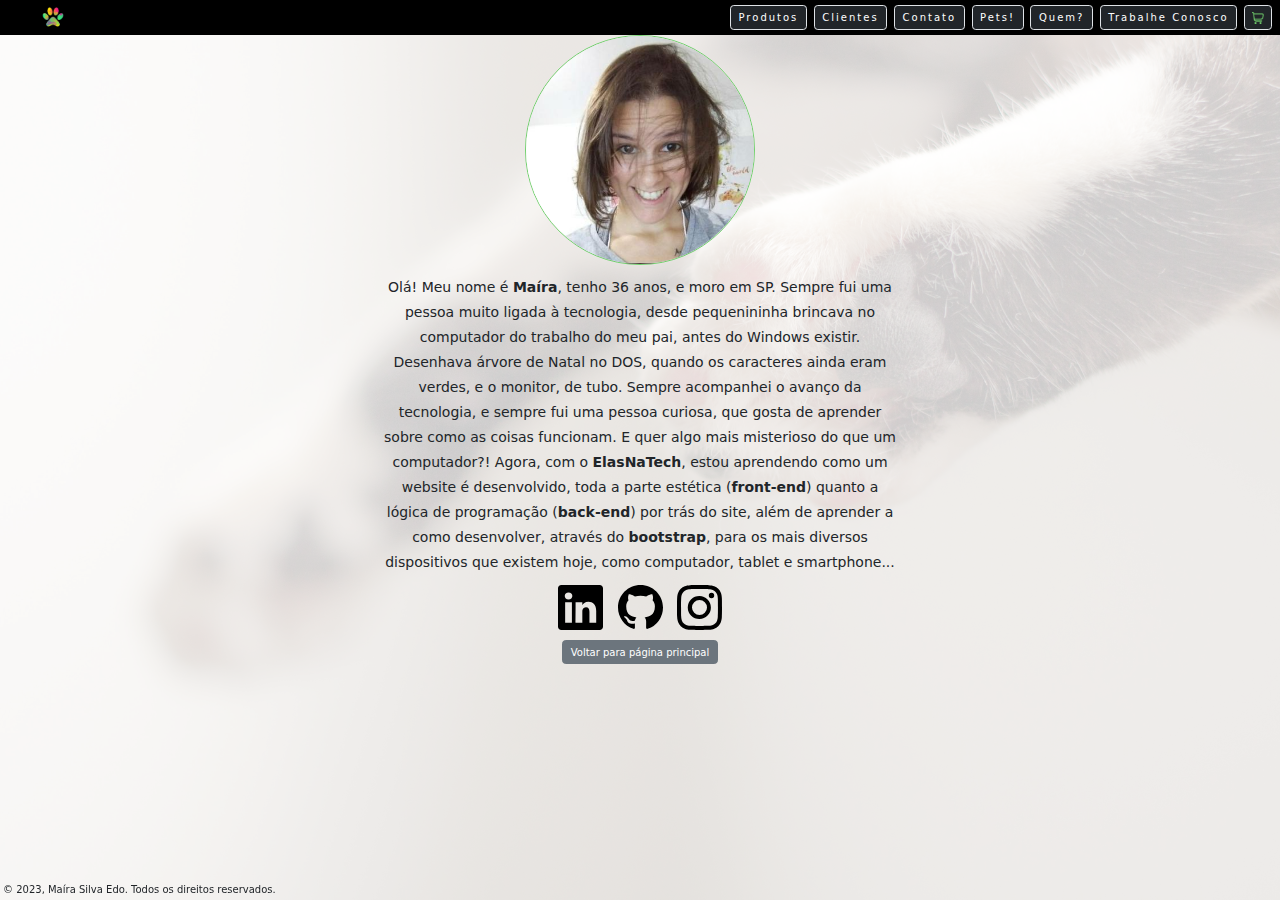
<file: quemsoueu.html>
<!DOCTYPE html>
<html lang="pt-br">
<head>
    <meta charset="UTF-8">
    <meta name="viewport" content="width=device-width, initial-scale=1.0">
    <meta author="Maíra Silva Edo">
    <meta description="Melhor loja para os melhores pets!">
    <link href="https://cdn.jsdelivr.net/npm/bootstrap@5.3.0/dist/css/bootstrap.min.css" rel="stylesheet"><!-- link CDN (Content Delivery Network) para bootstrap.min.css para não precisar enviar o arquivo pro repositório/servidor, busca online o arquivo -->
    <link rel="stylesheet" href="css/style.css">
    <link rel="stylesheet" href="css/stylequemsoueu.css">

    <title>Loja Pet Mirelinda - Quem sou eu?</title>
</head>
<body>
    <section>
        <div class="container-fluid bg"> <!-- bg de BackGround = classe que define o background -->
            <div class="bg-mask text-center"> <!-- bg-mask = classe que deixa a imagem de fundo mais transparente -->
                <div class="row topmenu d-flex justify-content-center align-items-center"> <!-- topmenu = classe que define o menu superior -->
                    <div class="col-2 col-sm-1 col-md-1 col-xl-1 text-center">
                        <a href="index.html"><img src="images/Mirelinda-paw-removedbg.png" alt="logo pequena" class="logo"></a><!-- logo = classe que define as propriedades da logo pequena da loja, no menu superior esquero -->
                    </div>
                    <div class="col-10 col-sm-11 col-md-11 col-xl-11 text-end">
                        <a href="produtos.html"><button type="button" class="btn btn-dark btn-dark-hover border tracking-lettering my-2">Produtos</button></a> <!-- tracking-lettering = classe que aumenta o espaçamento entre as letras -->
                        <a href="clientes.html"><button type="button" class="btn btn-dark btn-dark-hover border tracking-lettering my-2 ms-1">Clientes</button></a>
                        <a href="contato.html"><button type="button" class="btn btn-dark btn-dark-hover border tracking-lettering my-2 ms-1">Contato</button></a>
                        <a href="fotos.html"><button type="button" class="btn btn-dark btn-dark-hover border tracking-lettering my-2 ms-1">Pets!</button></a>
                        <a href="quemsoueu.html"><button type="button" class="btn btn-dark btn-dark-hover border tracking-lettering my-2 ms-1">Quem?</button></a>
                        <a href="trabalheconosco.html"><button type="button" class="btn btn-dark btn-dark-hover border tracking-lettering my-2 ms-1">Trabalhe Conosco</button></a>
                        <a href="https://wa.me/5511942451212"><button type="button" class="btn btn-dark btn-dark-hover border ms-1 fixedsize"><img src="images/carrinho-de-compras-green-removebg-preview.png" alt="carrinho de compras" class="shoppingcart"></button></a> <!-- fixedsize = classe que define a largura do carrinho de compras para max width 992px // shoppingcart = classe que define a largura da imagem do carrinho de compras -->
                      </div>
                </div>
                <div class="row hrow"> <!-- hrow (highrow -> linha alta) = define caracteristicas do corpo da página -->
                    <div class="col pagebody"><!-- pagebody = classe que define as características do principal conteúdo da página -->
                        <img src="images/profile.jpg" alt="profile photo" class="profilephoto mb-3">
                        <p class="quem">Olá! Meu nome é <strong>Maíra</strong>, tenho 36 anos, e moro em SP. Sempre fui uma pessoa muito ligada à tecnologia, desde pequenininha brincava no computador do trabalho do meu pai, antes do Windows existir. Desenhava árvore de Natal no DOS, quando os caracteres ainda eram verdes, e o monitor, de tubo. Sempre acompanhei o avanço da tecnologia, e sempre fui uma pessoa curiosa, que gosta de aprender sobre como as coisas funcionam. E quer algo mais misterioso do que um computador?! Agora, com o <strong>ElasNaTech</strong>, estou aprendendo como um website é desenvolvido, toda a parte estética (<strong>front-end</strong>) quanto a lógica de programação (<strong>back-end</strong>) por trás do site, além de aprender a como desenvolver, através do <strong>bootstrap</strong>, para os mais diversos dispositivos que existem hoje, como computador, tablet e smartphone...</p>
                        <a href="https://www.linkedin.com/in/maira-silva-edo/" target="_blank"><img src="images/linkedin.svg" alt="ícone do linkedin" class="social-icon mx-2"></a>
                        <a href="https://github.com/mah230617" target="_blank"><img src="images/github.svg" alt="ícone do github" class="social-icon mx-2"></a>
                        <a href="https://www.instagram.com/mah230617/" target="_blank"><img src="images/instagram.svg" alt="ícone do instagram" class="social-icon mx-2"></a>
                        <!-- Todos os ícones foram adquiridos gratuitamente através de download do site https://icons.getbootstrap.com/ -->
                    </div>
                </div>
                <div class="d-flex justify-content-center mb-4 back">
                <a class="btn btn-secondary" href="index.html">Voltar para página principal</a></div>
                <footer class="footer d-flex justify-content-center">&copy; 2023, Maíra Silva Edo. Todos os direitos reservados.</footer>
            </div>
        </div>
    </section>
</body>
</html>
</file>
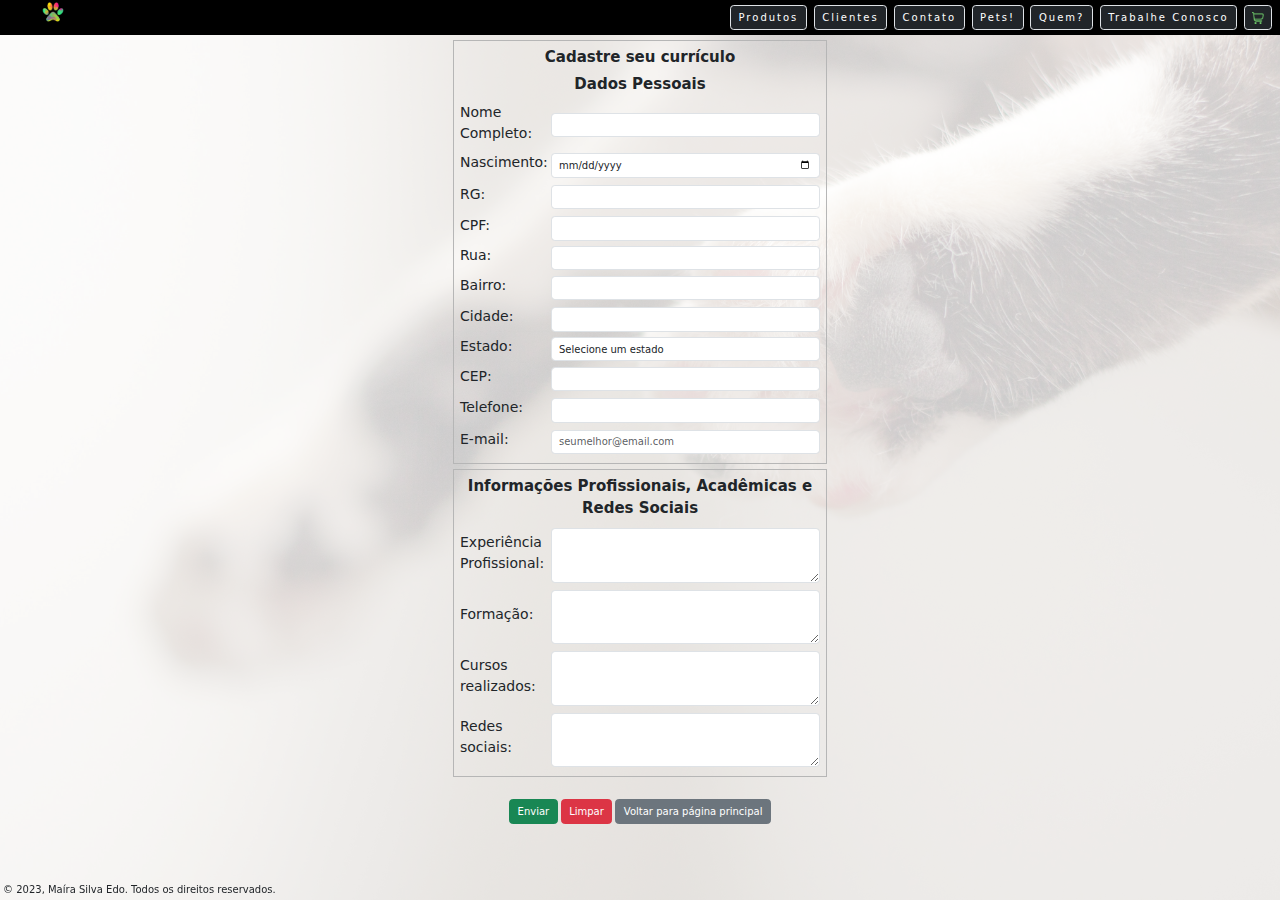
<file: trabalheconosco.html>
<!DOCTYPE html>
<html lang="pt-br">
<head>
    <meta charset="UTF-8">
    <meta name="viewport" content="width=device-width, initial-scale=1.0">
    <meta author="Maíra Silva Edo">
    <meta description="Melhor loja para os melhores pets!">
    <link href="https://cdn.jsdelivr.net/npm/bootstrap@5.3.0/dist/css/bootstrap.min.css" rel="stylesheet"><!-- link CDN (Content Delivery Network) para bootstrap.min.css para não precisar enviar o arquivo pro repositório/servidor, busca online o arquivo -->
    <link rel="stylesheet" href="css/style.css">
    <link rel="stylesheet" href="css/styletrabalheconosco.css">

    <title>Loja Pet Mirelinda - Trabalhe conosco</title>
</head>
<body>
    <section>
        <div class="container-fluid bg"><!-- bg de BackGround = classe que define o background -->
            <div class="bg-mask"><!-- bg-mask = classe que deixa a imagem de fundo mais transparente -->
                <div class="row topmenu d-flex justify-content-center"> <!-- topmenu = classe que define o menu superior -->
                    <div class="col-2 col-sm-1 col-md-1 col-xl-1 text-center">
                        <a href="index.html"><img src="images/Mirelinda-paw-removedbg.png" alt="logo pequena" class="logo"></a><!-- logo = classe que define as propriedades da logo pequena da loja, no menu superior esquero -->
                    </div>
                    <div class="col-10 col-sm-11 col-md-11 col-xl-11 text-end">
                        <a href="produtos.html"><button type="button" class="btn btn-dark btn-dark-hover border tracking-lettering my-2">Produtos</button></a> <!-- tracking-lettering = classe que aumenta o espaçamento entre as letras -->
                        <a href="clientes.html"><button type="button" class="btn btn-dark btn-dark-hover border tracking-lettering my-2 ms-1">Clientes</button></a>
                        <a href="contato.html"><button type="button" class="btn btn-dark btn-dark-hover border tracking-lettering my-2 ms-1">Contato</button></a>
                        <a href="fotos.html"><button type="button" class="btn btn-dark btn-dark-hover border tracking-lettering my-2 ms-1">Pets!</button></a>
                        <a href="quemsoueu.html"><button type="button" class="btn btn-dark btn-dark-hover border tracking-lettering my-2 ms-1">Quem?</button></a>
                        <a href="trabalheconosco.html"><button type="button" class="btn btn-dark btn-dark-hover border tracking-lettering my-2 ms-1">Trabalhe Conosco</button></a>
                        <a href="https://wa.me/5511942451212"><button type="button" class="btn btn-dark btn-dark-hover border ms-1 fixedsize"><img src="images/carrinho-de-compras-green-removebg-preview.png" alt="carrinho de compras" class="shoppingcart"></button></a> <!-- fixedsize = classe que define a largura do carrinho de compras para max width 992px // shoppingcart = classe que define a largura da imagem do carrinho de compras -->
                      </div>
                </div>
                <div class="row hrow"> <!-- hrow (highrow -> linha alta) = define caracteristicas do corpo da página -->
                    <div class="col pagebody"><!-- pagebody = classe que define as características do principal conteúdo da página -->
                        <form name="work-with-us-form" action="" class="needs-validation">
                            <fieldset class="custom-fieldset m-2 p-2">
                                <legend class="fw-bold text-center">Cadastre seu currículo</legend>
                                <legend class="fw-bold text-center">Dados Pessoais</legend>
                                <table style="width: 100%">
                                <tr>
                                    <td class="row">
                                        <td class="col-2"><label for="name" class="form-label">Nome Completo:</label></td>
                                        <td class="col-10"><input type="text" id="name" class="my-1 form-control" required></td>
                                    </td>
                                </tr>
                                <tr>
                                    <td class="row">
                                        <td class="col-3"><label for="birthdate" class="form-label">Nascimento:</label></td>
                                        <td class="col-3"><input type="date" id="birthdate" class="my-1 form-control" required></td>
                                    </td>
                                </tr>
                                <tr>
                                    <td class="row">
                                        <td><label for="rg" class="form-label">RG: </label></td>
                                        <td><input type="text" id="rg" maxlength="13" class="my-1 form-control"></td>
                                    </td>
                                </tr>
                                <tr>
                                    <td class="row">
                                        <td><label for="cpf" class="form-label">CPF:</label></td>
                                        <td><input type="text" id="cpf" maxlength="9" class="my-1 form-control" required></td>
                                    </td>
                                </tr>
                                <tr>
                                    <td class="row">
                                        <td class="col-1"><label for="rua" class="form-label">Rua:</label></td>
                                        <td class="col-8"><input type="text" id="rua" class="form-control" class="my-1" required></td>
                                    </td>
                                </tr>
                                <tr>
                                    <td class="row">
                                        <td><label for="neighborhood" class="form-label">Bairro: </label></td>
                                        <td><input type="text" id="neighborhood" class="form-control my-1"></td>
                                    </td>
                                </tr>
                                <tr>
                                    <td class="row">
                                        <td><label for="city" class="form-label">Cidade: </label></td>
                                        <td><input type="text" id="city" class="my-1 form-control" required></td>
                                    </td>
                                </tr>
                                <tr>
                                    <td class="row">
                                        <td><label for="uf" class="form-label">Estado:</label></td>
                                        <td>
                                            <select id="uf" class="form-control" required>
                                                <option value="" selected disabled>Selecione um estado</option>
                                                <option value="ac">Acre</option>
                                                <option value="al">Alagoas</option>
                                                <option value="am">Amazonas</option>
                                                <option value="ap">Amapá</option>
                                                <option value="ba">Bahia</option>
                                                <option value="ce">Ceará</option>
                                                <option value="df">Distrito Federal</option>
                                                <option value="es">Espírito Santo</option>
                                                <option value="go">Goiás</option>
                                                <option value="ma">Maranhão</option>
                                                <option value="mt">Mato Grosso</option>
                                                <option value="ms">Mato Grosso do Sul</option>
                                                <option value="mg">Minas Gerais</option>
                                                <option value="pa">Pará</option>
                                                <option value="pb">Paraíba</option>
                                                <option value="pr">Paraná</option>
                                                <option value="pe">Pernambuco</option>
                                                <option value="pi">Piauí</option>
                                                <option value="rj">Rio de Janeiro</option>
                                                <option value="rn">Rio Grande do Norte</option>
                                                <option value="ro">Rondônia</option>
                                                <option value="rs">Rio Grande do Sul</option>
                                                <option value="rr">Roraima</option>
                                                <option value="sc">Santa Catarina</option>
                                                <option value="se">Sergipe</option>
                                                <option value="sp">São Paulo</option>
                                                <option value="to">Tocantins</option>
                                            </select>
                                        </td>
                                    </td>
                                </tr>
                                <tr>
                                    <td class="row">
                                        <td><label for="cep" class="form-label">CEP: </label></td>
                                        <td><input type="text" id="cep" size="9" maxlength="9" class="my-1 form-control" required></td>
                                    </td>
                                </tr>
                                <tr>
                                    <td class="row">
                                        <td><label for="phone" class="form-label">Telefone:</label></td>
                                        <td><input type="text" id="phone" class="my-1 form-control"></td>
                                    </td>
                                </tr>
                                <tr>
                                    <td class="row">
                                        <td><label for="email" class="form-label">E-mail:</label></td>
                                            <td><input type="email" id="email" placeholder="seumelhor@email.com" class="my-1 form-control" required></td>
                                        </td>    
                                    </tr>
                                </table>
                            </fieldset>
                            <fieldset class="custom-fieldset m-2 p-2">
                                <legend class="fw-bold text-center">Informações Profissionais, Acadêmicas e Redes Sociais</legend>
                                <table>
                                    <tr>
                                        <td class="row">
                                            <td class="col-3"><label for="professionalexperience" class="form-label">Experiência Profissional:</label></td>
                                            <td><textarea id="professionalexperience" class="my-1 form-control" rows="3"></textarea></td>
                                        </td>
                                    </tr>
                                    <tr>
                                        <td class="row">
                                            <td><label for="graduation" class="form-label">Formação:</label></td>
                                            <td><textarea id="graduation" class="my-1 form-control" rows="3" required></textarea></td>
                                        </td>
                                    </tr>
                                    <tr>
                                        <td class="row">
                                            <td><label for="classes" class="form-label">Cursos realizados:</label></td>
                                            <td><textarea id="classes" class="my-1 form-control" rows="3"></textarea></td>
                                        </td>
                                    </tr>
                                    <tr>
                                        <td class="row">
                                            <td><label for="socialmedia" class="form-label">Redes sociais:</label></td>
                                            <td><textarea id="socialmedia" class="my-1 form-control" rows="3"></textarea></td>
                                        </td>
                                    </tr>
                                </table>
                            </fieldset>
                            <div class="divbuttons">
                                <input type="submit" value="Enviar" class="btn btn-success">
                                <input type="reset" value="Limpar" class="btn btn-danger">
                                <a class="btn btn-secondary" href="index.html">Voltar para página principal</a>
                            </div>
                        </form>
                    </div>
                </div>
                <footer class="footer d-flex justify-content-center">&copy; 2023, Maíra Silva Edo. Todos os direitos reservados.</footer>
            </div>
        </div>
    </section>
</body>
</html>
</file>
<file: css/style.css>
:root{
    font-size: 62.5%;
    font-family: sans-serif;
}

.container-fluid{
    padding: 0;
    margin:0;
    font-size: 1.4rem;
}

.bg{
    background: url(../images/bg.jpg) no-repeat center center fixed;
    background-size: cover;
    overflow: hidden;
}

.bg-mask{
    background-color: rgba(255, 255, 255, 0.8);
    height: 100vh;
    width: 100%;
    padding: 0 0 2% 0;
    margin: 0;
    overflow-y: auto;
}

.topmenu{
    background-color: black;
    color: white;
    margin: 0;
}

.logo{
    width: 1.9vw;
}

.shoppingcart{
    width: .9vw;
}

.tracking-lettering{
    letter-spacing: .2rem;
}

.btn-dark-hover:hover{
    background-color: grey;
}

.hrow{
    padding: 0;
    margin: 0 36%;
}

.pagebody{
    padding: 0;
}

.footer{
    font-size: 1rem;
    position: fixed;
    bottom: 0;
    padding: .3rem;

}

@media screen and (max-width: 992px){
    .logo{
        width: 4.5vw;
    }

    .fixedsize{
        width: fit-content;
    }

    .shoppingcart{
        width: 1.5vw;
    }
    
    .hrow{
        margin: 0 10%;
    }

    .pagebody{
        padding: 0;
    }
}

@media screen and (max-width: 576px){
    .logo{
        width: 13vw;
    }

    .shoppingcart{
        width: 3.3vw;
    }
    
    .hrow{
        margin: 0 3%;
    }

    .pagebody{
        padding: 0;
    }
}

@media screen and (min-width: 768px) and (max-width: 1024px) and (orientation: landscape) {
    .logo{
        width: 3.3vw;
    }
}
</file>
<file: css/styleindex.css>
.container-fluid{
    height: 100vh;
}

.title{
    color: white;
    text-align: center;
    font-size: 7rem;
    text-shadow: 2px 2px 2px gray;
}

.subtitle{
    text-align: center;
    color: white;
    font-size: 1.6rem;
    background-color: black;
    opacity: .6;
    width: fit-content;
    padding: .8rem;
    margin: auto;
    border-radius: 5px;
}

@media screen and (max-width: 992px){
    .title{
        font-size: 3.5rem;
    }

    .subtitle{
        font-size: 1rem;
        padding: .5rem;
    }
    
    .biglogo{
        height: 49vh;
    }
}

@media screen and (min-width: 768px) and (max-width: 1024px) {
    .title{
    font-size: 10rem;
    }

    .subtitle{
        font-size: 2rem;
    }

    .biglogo{
        height: 49vh;
    }
}

@media screen and (max-width: 576px){
    .title{
        font-size: 5.5rem;
    }

    .subtitle{
        font-size: 1.2rem;
        padding: .5rem;
    }

    .biglogo{
        width: 80%;
    }
}
</file>
<file: css/styleclientes.css>
.hrow{
    padding: 0;
    margin: 0;
}

.custom-fieldset{
    border: 1px solid #b6b6b6;
}

.divbuttons{
    font-size: 8rem;
    text-align: center;
    height: 6rem;
    display: flex;
    gap: 3px;
    justify-content: center;
    align-items: center;
}

@media screen and (max-width: 992px){
    .pagebody{
        width: 80vw;
        margin: auto 5%;
    }
}

@media screen and (max-width: 576px){
    .logo{
        width: 13vw;
    }

    .shoppingcart{
        width: 3.3vw;
    }
    
    .pagebody{
        width: 100vw;
    }
    
    .custom-fieldset{
        font-size: 1.2rem;
    } 
}
</file>
<file: css/stylecontato.css>
.custom-fieldset{
    border: 1px solid #b6b6b6;
}

.divbuttons{
    font-size: 8rem;
    text-align: center;
    height: 6rem;
    display: flex;
    gap: 3px;
    justify-content: center;
    align-items: center;
}

.imgs{
    gap: 6%;
}

.imgs img{
    border: solid 2px white;
    border-radius: 10px;
}

.img1{
    width: 23vh;
}

.img2{
    width: 32vh;
}

@media screen and (max-width: 992px){
    .pagebody{
        margin: auto 10%;
    }
}

@media screen and (max-width: 576px){
    .pagebody{
        margin: auto 5%;
    }

    .imgs{
        display: flex;
        gap: 10px;
        justify-content: center;
        align-items: center;
    }

    .img1{
        width: 16vh;
    }
    
    .img2{
        width: 22vh;
    }

    .custom-fieldset,
    .localization{
        font-size: 1.2rem;
    }
}
</file>
<file: css/stylefotos.css>
.hrow{
    margin: 0;
    /* height: 100vh; */
}

.pagebody{
    margin: auto;
    padding: 1rem;
}

.img{
    border-radius: 20px;
    border: 2px solid white;
    margin: .6rem;
}

.img1{
    width: 60vw;
}

.img2{
    height: 45vh;
}

.img3{
    height: 45vh;
}

.img4{
    height: 45vh;
}

@media screen and (max-width: 992px){
    .pagebody{
        margin: auto;
        padding: 0;
    }
}

@media screen and (max-width: 576px){
    .img1{
        width: 85vw;
    }
    
    .img2{
        height: 27vh;
    }
    
    .img3{
        height: 28vh;
    }
    
    .img4{
        height: 28vh;
    }
}
</file>
<file: css/styleprodutos.css>
.hrow{
    padding: 0;
    margin: 0;
    width: 100%;
}

.product{
    background-color: rgba(0, 0, 0, 0.1);
    padding-top: .8rem;
    margin: .8% auto 0;
    height: 55.5vh;
    width: 15%;
    border-radius: 10px;
}

.product:hover{
    background-color: rgba(0, 0, 0, .2);
}

.product img{
    width: 12vw;
    border-radius: 10%;
    border: .5px solid gray;
}

.productname{
    font-size: 1.2rem;
    background-color: rgba(255, 255, 255, 0.6);
    width: fit-content;
    margin: 2% auto;
    padding: 1% 2%;
}

.price{
    background-color: rgba(118, 209, 115, 0.6);
    width: fit-content;
    margin: 2% auto;
    padding: 1% 2%;
    color: black;
    font-size: 1.57rem;
    font-weight: 550;
}

.carousel-item {
    height: 42vh;
}

.carousel-item .product .productname {
    font-size: 1.8rem;
    margin-top: 1.5rem;
}

.custom-product-height{
    height: 41.4vh;
    background-color: rgba(0, 0, 0, 0.1);
    padding-top: .8rem;
    margin: 1% auto 0;
    font-size: 1.2rem;
    width: 15%;
    border-radius: 10px;
}

.custom-carousel-item-height{
    height: 28vh;
}

.back{
    margin: auto;
}

.custom-carousel-inner{
    height: 32vh;
}

.carousel-control-btn{
    margin: auto;
    width: 8%;
}

@media screen and (max-width: 992px){
    .product{
        margin: 1.8% auto;
        height: 99.5vh;
        font-size: 1.2rem;
        width: 30%;
    }
    
    .product img{
        width: 70%;
    }
    
    .carousel-item {
        height: 69vh;
    }
    
    .custom-product-height{
        height: 73.5vh;
        margin: 2% auto 0;
        width: 30%;
    }
    
    .custom-carousel-item-height{
        height: 45vh;
    }
}

@media screen and (max-width: 576px){ 
    .product{
        margin: 2% auto;
        height: 42vh;
        font-size: 1.2rem;
        width: 45%;
    }

    .product img{
        width: 90%;
    }

    .carousel-item {
        height: 29vh;
    }

    .price{
        font-size: 1.2rem;
    }

    .custom-product-height{
        height: 32.5vh;
    }
    
    .custom-carousel-item-height{
        height: 20vh;
    }
}

@media screen and (min-width: 768px) and (max-width: 1024px) {
    .product{
        height: 35vh;
    }

    .carousel-item {
        height: 24vh;
    }
    
    .custom-carousel-item-height{
        height: 16vh;
    }

    .custom-product-height{
        height: 27vh;
    }
}

@media screen and (min-width: 768px) and (max-width: 1024px) and (orientation: landscape) {
    .product{
        height: 40.5vh;
    }

    .carousel-item {
        height: 27vh;
    }
    
    .custom-carousel-item-height{
        height: 18vh;
    }

    .custom-product-height{
        height: 31vh;
    }
}
</file>
<file: css/stylequemsoueu.css>
.hrow{
    padding: 0;
    margin: 0;
}

.pagebody{
    margin: auto 30%;
    padding: 0;
    text-align: center;
}

.profilephoto{
    border-radius: 50%;
    border: solid 1px #71D16D;
    width: 45%;
}

.quem{
    line-height: 2.5rem;
}

.social-icon{
    height: 5vh;
}

.back{
    margin: 1rem;
}

@media screen and (max-width: 992px){
    .pagebody{
        margin: auto 20%;
    }

    .profilephoto{
        width: 40%;
    }

    .social-icon{
        height: 10vh;
        padding-bottom: 2%;
    }
}

@media screen and (max-width: 576px){
    .pagebody{
        margin: 2vh 2%;
        height: 100%;
    }

    .profilephoto{
        width: 45vw;
    }

    .social-icon{
        height: 5vh;
        padding: 0;
    }

    .back{
        margin: 1rem auto 2.5rem;
    }
}

@media screen and (min-width: 768px) and (max-width: 1024px) {
    .profilephoto{
        width: 60%;
    }

    .social-icon{
    height: 6vh;
    }
}
</file>
<file: css/styletrabalheconosco.css>
.hrow{
    margin: 0;
}

.pagebody{
    margin: auto 35%;
}

.custom-fieldset{
    border: 1px solid #b6b6b6;
}

.divbuttons{
    font-size: 8rem;
    text-align: center;
    height: 6rem;
    display: flex;
    gap: 3px;
    justify-content: center;
    align-items: center;
}

@media screen and (max-width: 992px){
    .pagebody{
        margin: auto 20%;
    }
}

@media screen and (max-width: 576px){
    .pagebody{
        margin: 2vh 8vw;
        height: 100%;
    }
    
    .custom-fieldset{
        font-size: 1.2rem;
    } 
}
</file>
